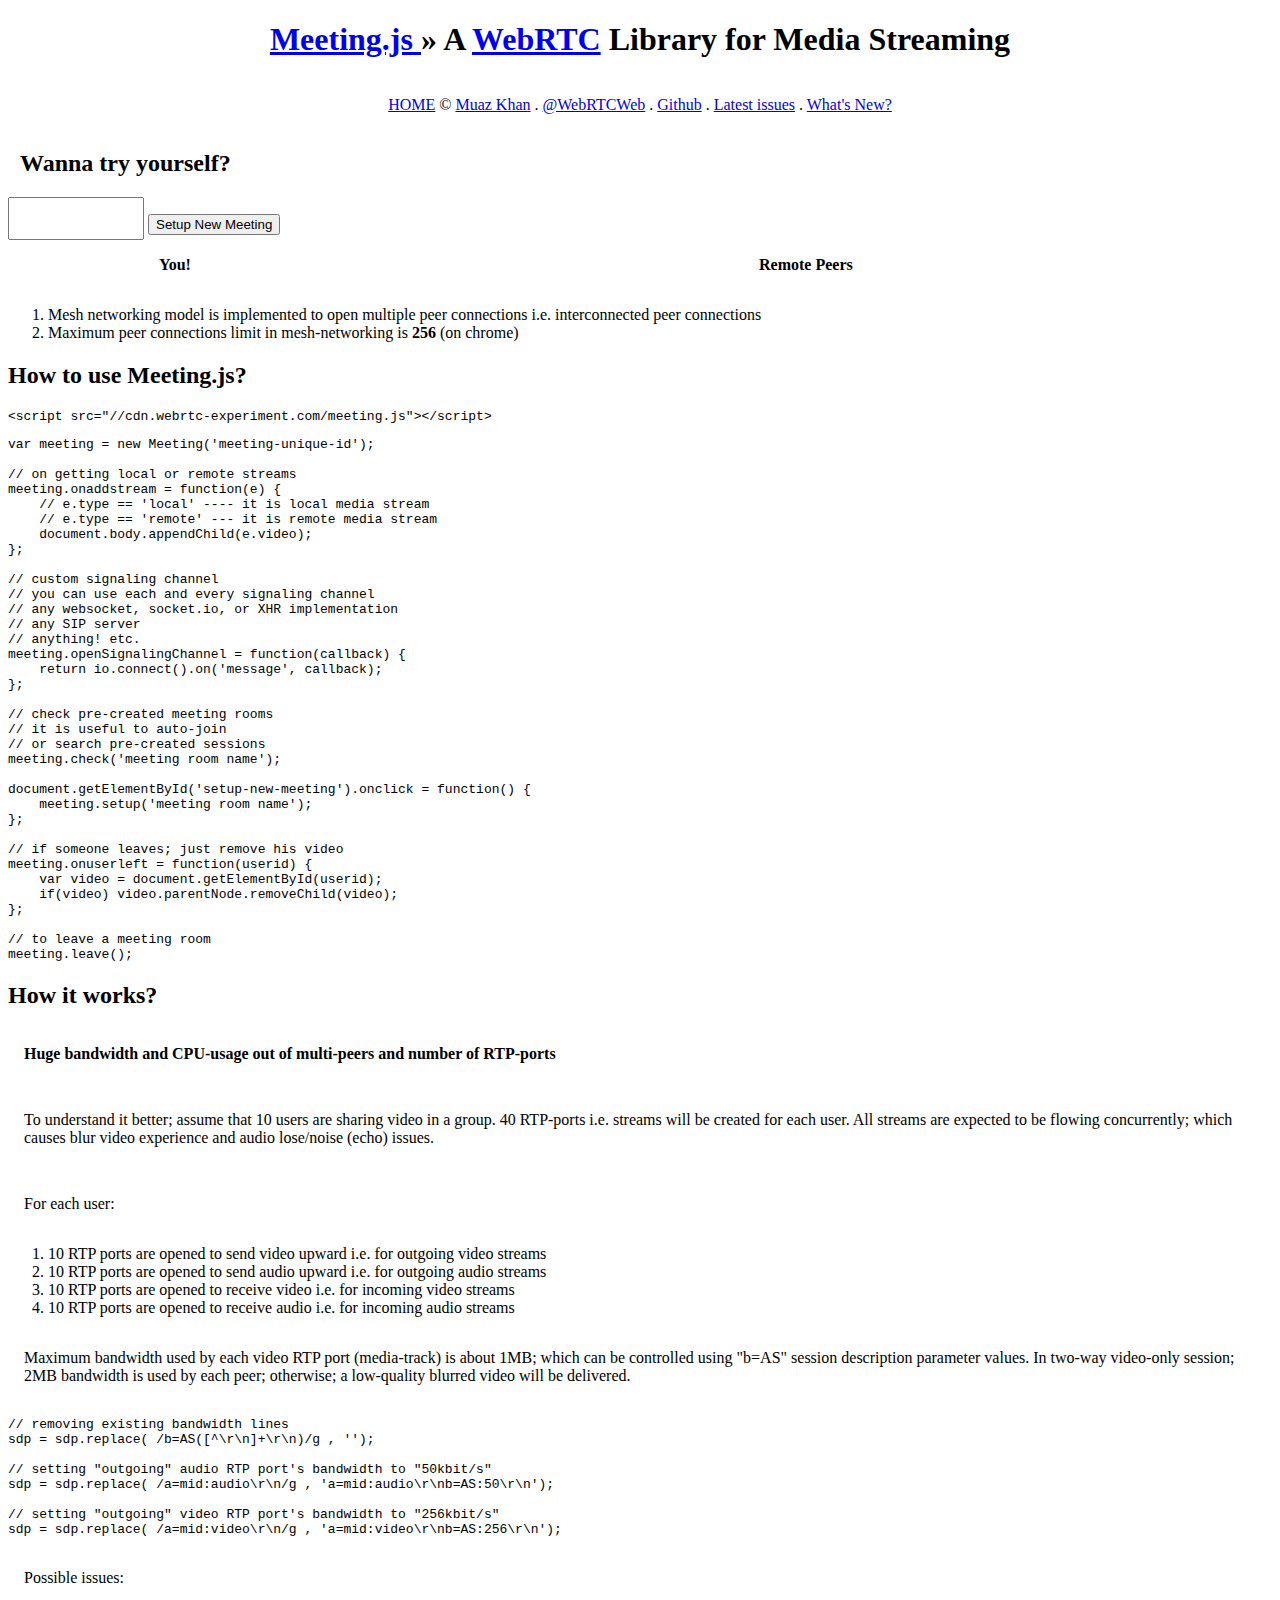
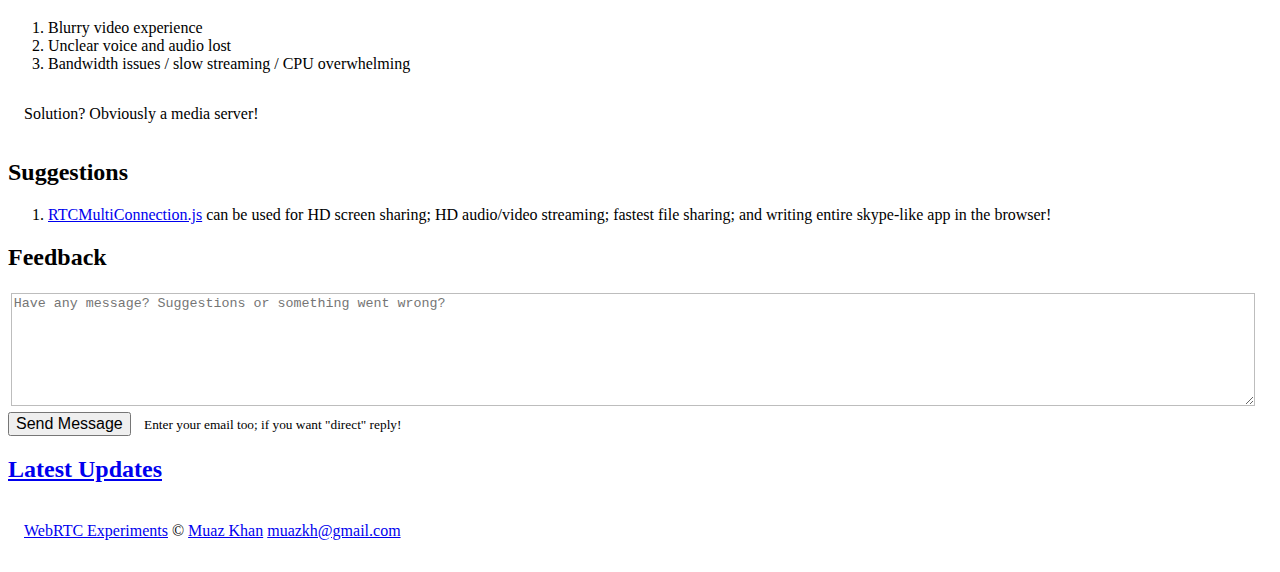
<file: ehealth/target/ehealth/meeting/index.html>
﻿<!--
> Muaz Khan     - https://github.com/muaz-khan 
> MIT License   - https://www.webrtc-experiment.com/licence/
> Documentation - https://github.com/muaz-khan/WebRTC-Experiment/tree/master/meeting
-->
<!DOCTYPE html>
<html lang="en">
    <head>
        <title>Meeting.js » A WebRTC Library for Media Streaming ® Muaz Khan</title>
        <meta http-equiv="Content-Type" content="text/html; charset=UTF-8">
        <meta charset="utf-8">
        <meta name="viewport" content="width=device-width, initial-scale=1.0, user-scalable=no">
        <link rel="author" type="text/html" href="https://plus.google.com/+MuazKhan">
        <meta name="author" content="Muaz Khan">
        <meta http-equiv="X-UA-Compatible" content="IE=edge,chrome=1">
        <link rel="stylesheet" href="//cdn.webrtc-experiment.com/style.css">
        <style>
            audio,video {
				width: 100%;
				vertical-align:top;
			}
			input {
				font-size: 2em;
				width: 4em;
			}
			
			p { padding: 1em; }
        </style>
        <script>
            document.createElement('article');
            document.createElement('footer');
        </script>
		
        <!-- Meeting.js library -->
        <script src="//cdn.webrtc-experiment.com/meeting.js"> </script>
    </head>

    <body>
        <article>
            <header style="text-align: center;">
                <h1>
                    <a href="https://github.com/muaz-khan/WebRTC-Experiment/tree/master/meeting" target="_blank">Meeting.js </a>
                    » A <a href="https://www.webrtc-experiment.com/">WebRTC</a> Library for Media Streaming
                </h1>            
                <p>
                    <a href="https://www.webrtc-experiment.com/">HOME</a>
                    <span> &copy; </span>
                    <a href="http://www.MuazKhan.com/" target="_blank">Muaz Khan</a>
                    
                    .
                    <a href="http://twitter.com/WebRTCWeb" target="_blank" title="Twitter profile for WebRTC Experiments">@WebRTCWeb</a>
                    
                    .
                    <a href="https://github.com/muaz-khan?tab=repositories" target="_blank" title="Github Profile">Github</a>
                    
                    .
                    <a href="https://github.com/muaz-khan/WebRTC-Experiment/issues?state=open" target="_blank">Latest issues</a>
                    
                    .
                    <a href="https://github.com/muaz-khan/WebRTC-Experiment/commits/master" target="_blank">What's New?</a>
                </p>
            </header>

            <div class="github-stargazers"></div>
		
            <!-- just copy this <section> and next script -->
            <section class="experiment">
                <section>
                    <h2 style="border: 0; padding-left: .5em;">Wanna try yourself?</h2>
					<input type="text" id="meeting-name">
                    <button id="setup-meeting">Setup New Meeting</button>
                </section>

                <table style="width: 100%;" id="meetings-list"></table>
                <table style="width: 100%;">
                    <tr>
                        <td>
                            <h2 style="display: block; font-size: 1em; text-align: center;">You!</h2>
							<div id="local-streams-container"></div>
                        </td>
                        <td style="background: white;">
                            <h2 style="display: block; font-size: 1em; text-align: center;">Remote Peers</h2>
							<div id="remote-streams-container"></div>
                        </td>
                    </tr>
                </table>
            </section>
		
            <script>
                var meeting = new Meeting();

                var meetingsList = document.getElementById('meetings-list');
                var meetingRooms = {};
                meeting.onmeeting = function (room) {
                    if (meetingRooms[room.roomid]) return;
                    meetingRooms[room.roomid] = room;

                    var tr = document.createElement('tr');
                    tr.innerHTML = '<td>' + room.roomid + '</td>' +
                        '<td><button class="join">Join</button></td>';

                    meetingsList.insertBefore(tr, meetingsList.firstChild);

                    // when someone clicks table-row; joining the relevant meeting room
                    tr.onclick = function () {
                        room = meetingRooms[room.roomid];

                        // manually joining a meeting room
                        if (room) meeting.meet(room);

                        meetingsList.style.display = 'none';
                    };
                };

                var remoteMediaStreams = document.getElementById('remote-streams-container');
                var localMediaStream = document.getElementById('local-streams-container');

                // on getting media stream
                meeting.onaddstream = function (e) {
                    if (e.type == 'local') localMediaStream.appendChild(e.video);
                    if (e.type == 'remote') remoteMediaStreams.insertBefore(e.video, remoteMediaStreams.firstChild);
                };
				
				meeting.openSignalingChannel = function(onmessage) {
					var channel = location.href.replace(/\/|:|#|%|\.|\[|\]/g, '');
					var websocket = new WebSocket('wss://wsnodejs.nodejitsu.com:443');
					websocket.onopen = function () {
						websocket.push(JSON.stringify({
							open: true,
							channel: channel
						}));
					};
					websocket.push = websocket.send;
					websocket.send = function (data) {
						if(websocket.readyState != 1) {
							return setTimeout(function() {
								websocket.send(data);
							}, 300);
						}
						
						websocket.push(JSON.stringify({
							data: data,
							channel: channel
						}));
					};
					websocket.onmessage = function(e) {
						onmessage(JSON.parse(e.data));
					};
					return websocket;
				};

                // using firebase for signaling
                // meeting.firebase = 'muazkh';

                // if someone leaves; just remove his video
                meeting.onuserleft = function (userid) {
                    var video = document.getElementById(userid);
                    if (video) video.parentNode.removeChild(video);
                };

                // check pre-created meeting rooms
                meeting.check();

                document.getElementById('setup-meeting').onclick = function () {
                    // setup new meeting room
                    var meetingRoomName = document.getElementById('meeting-name').value || 'Simple Meeting';
                    meeting.setup(meetingRoomName);
                    
                    this.disabled = true;
                    this.parentNode.innerHTML = '<h2><a href="' + location.href + '" target="_blank">Share this link</a></h2>';
                };
            </script>
			
			<section class="experiment">
                <ol>
                    <li>Mesh networking model is implemented to open multiple peer connections i.e. interconnected peer connections</li>
                    <li>Maximum peer connections limit in mesh-networking is <strong>256</strong> (on chrome)</li>
                </ol>
            </section>
			
            <section class="experiment">
                <h2 class="header">How to use Meeting.js?</h2>
                <pre>
&lt;script src="//cdn.webrtc-experiment.com/meeting.js"&gt;&lt;/script&gt;
</pre>
                <pre>
var meeting = new Meeting('meeting-unique-id');

// on getting local or remote streams
meeting.onaddstream = function(e) {
    // e.type == 'local' ---- it is local media stream
    // e.type == 'remote' --- it is remote media stream
    document.body.appendChild(e.video);
};

// custom signaling channel
// you can use each and every signaling channel
// any websocket, socket.io, or XHR implementation
// any SIP server
// anything! etc.
meeting.openSignalingChannel = function(callback) {
    return io.connect().on('message', callback);
};

// check pre-created meeting rooms
// it is useful to auto-join
// or search pre-created sessions
meeting.check('meeting room name');

document.getElementById('setup-new-meeting').onclick = function() {
    meeting.setup('meeting room name');
};

// if someone leaves; just remove his video
meeting.onuserleft = function(userid) {
    var video = document.getElementById(userid);
    if(video) video.parentNode.removeChild(video);
};

// to leave a meeting room
meeting.leave();
</pre>
            </section>
			
            <section class="experiment">
                <h2 class="header">How it works?</h2>
                <p><strong>
                    Huge bandwidth and CPU-usage out of multi-peers and number of RTP-ports
                </strong>
				</p>
                <p>
                    To understand it better; assume that 10 users are sharing video in a group.
                    40 RTP-ports i.e. streams will be created for each user. All streams are expected
                    to be flowing concurrently; which causes blur video experience and audio lose/noise (echo)
                    issues.</p>
                <p>
                    For each user:</p>
                <ol>
                    <li>10 RTP ports are opened to send video upward i.e. for outgoing video streams</li>
                    <li>10 RTP ports are opened to send audio upward i.e. for outgoing audio streams</li>
                    <li>10 RTP ports are opened to receive video i.e. for incoming video streams</li>
                    <li>10 RTP ports are opened to receive audio i.e. for incoming audio streams</li>
                </ol>
				<p>
					Maximum bandwidth used by each video RTP port (media-track) is about 1MB; which can be controlled using "b=AS" session description parameter values. In two-way video-only session; 2MB bandwidth is used by each peer; otherwise; a low-quality blurred video will be delivered.
				</p>
				<pre>
// removing existing bandwidth lines
sdp = sdp.replace( /b=AS([^\r\n]+\r\n)/g , '');

// setting "outgoing" audio RTP port's bandwidth to "50kbit/s"
sdp = sdp.replace( /a=mid:audio\r\n/g , 'a=mid:audio\r\nb=AS:50\r\n');

// setting "outgoing" video RTP port's bandwidth to "256kbit/s"
sdp = sdp.replace( /a=mid:video\r\n/g , 'a=mid:video\r\nb=AS:256\r\n');
</pre>
                <p>
                    Possible issues:</p>
                <ol>
                    <li>Blurry video experience</li>
                    <li>Unclear voice and audio lost</li>
                    <li>Bandwidth issues / slow streaming / CPU overwhelming</li>
                </ol>
                <p>Solution? Obviously a media server!</p>
            </section>
            
            <section class="experiment">
                <h2 class="header">Suggestions</h2>
                <ol>
                    <li>
                        <a href="http://www.RTCMultiConnection.org/" target="_blank">RTCMultiConnection.js</a> can be used for HD screen sharing; HD audio/video streaming; fastest file sharing; and writing entire skype-like app in the browser!
                    </li>
                </ol>
            </section>
		
            <section class="experiment">
                <h2 class="header" id="feedback">Feedback</h2>
                <div>
                    <textarea id="message" style="border: 1px solid rgb(189, 189, 189); height: 8em; margin: .2em; outline: none; resize: vertical; width: 98%;" placeholder="Have any message? Suggestions or something went wrong?"></textarea>
                </div>
                <button id="send-message" style="font-size: 1em;">Send Message</button><small style="margin-left: 1em;">Enter your email too; if you want "direct" reply!</small>
            </section>
            
            <section class="experiment own-widgets latest-commits">
                <h2 class="header" id="updates" style="color: red; padding-bottom: .1em;"><a href="https://github.com/muaz-khan/WebRTC-Experiment/commits/master" target="_blank">Latest Updates</a></h2>
                <div id="github-commits"></div>
            </section>
            
        </article>
        
        <a href="https://github.com/muaz-khan/WebRTC-Experiment/tree/master/meeting" class="fork-right"></a>
        
        <footer>
            <p>
                <a href="https://www.webrtc-experiment.com/">WebRTC Experiments</a>
                © <a href="https://plus.google.com/+MuazKhan" rel="author" target="_blank">Muaz Khan</a>
                <a href="mailto:muazkh@gmail.com" target="_blank">muazkh@gmail.com</a>
            </p>
        </footer>
	
        <!-- commits.js is useless for you! -->
        <script src="//cdn.webrtc-experiment.com/commits.js" async> </script>
    </body>
</html>
</file>
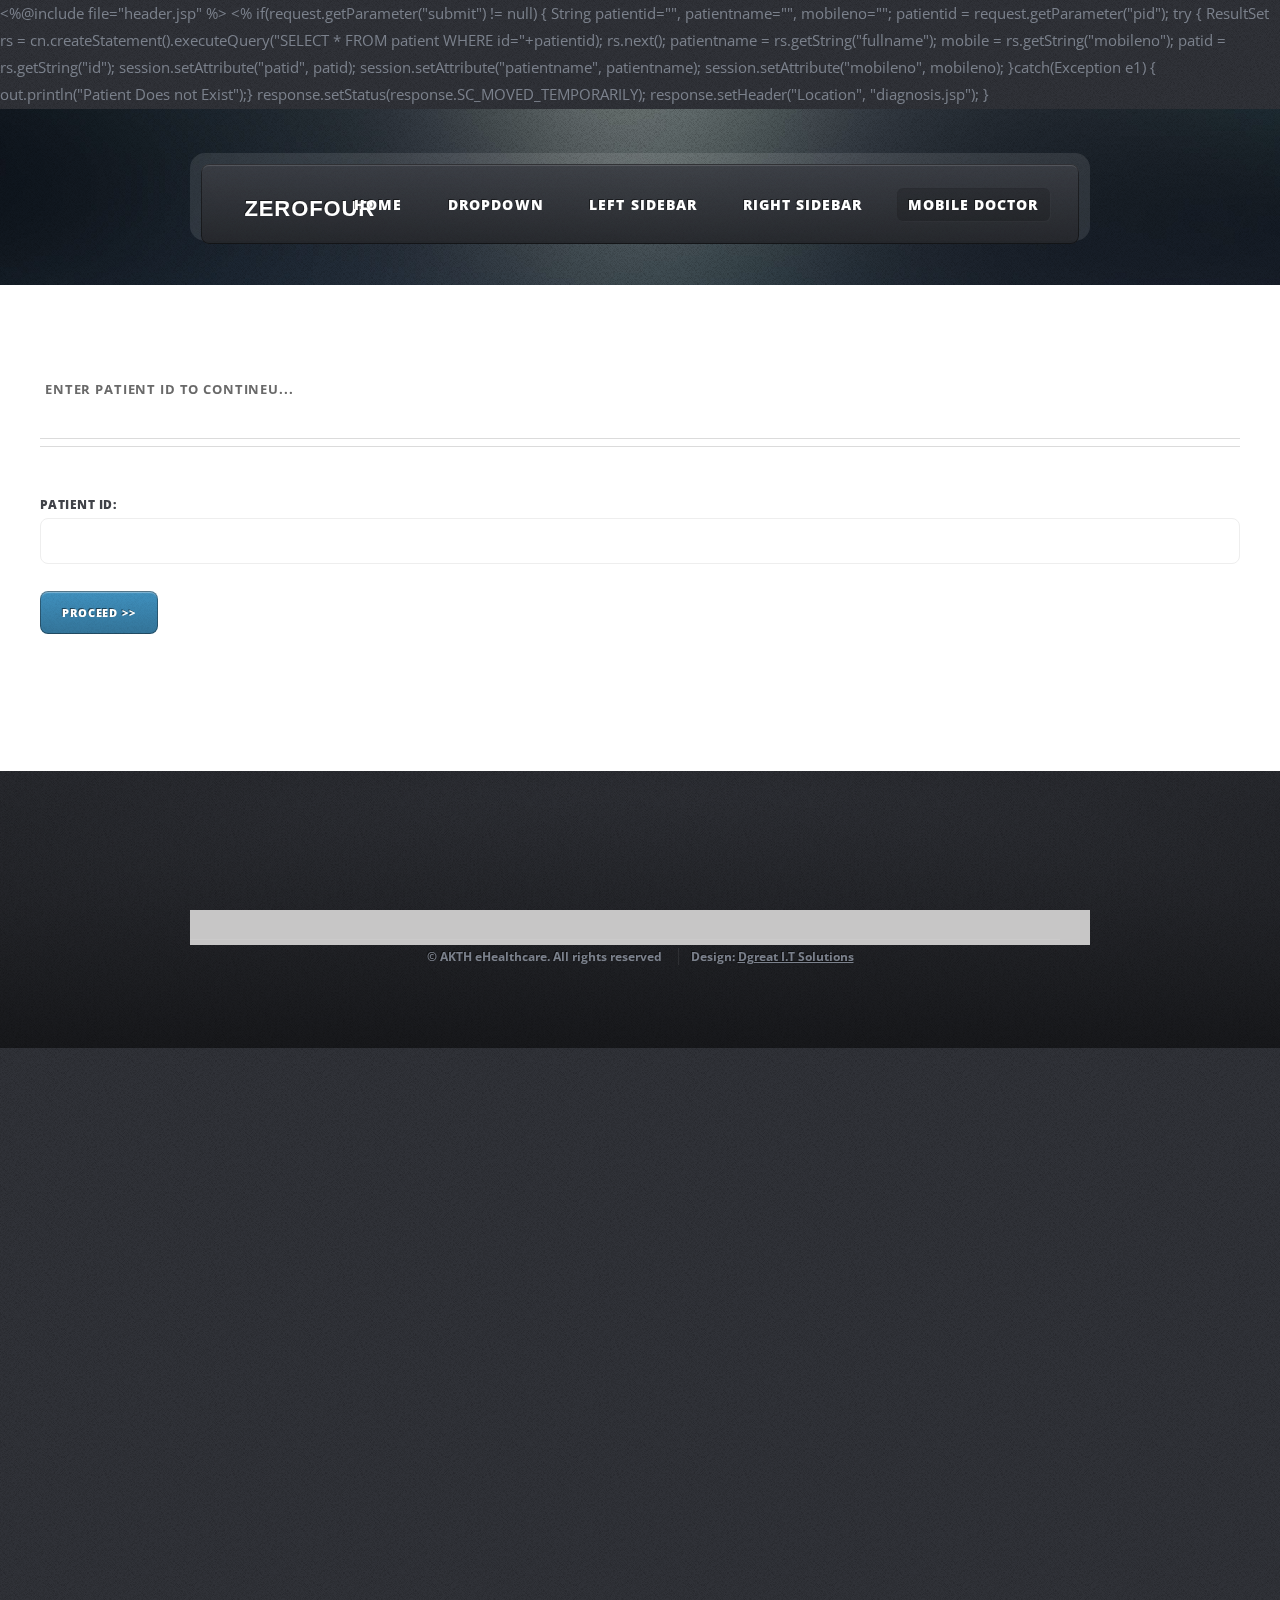
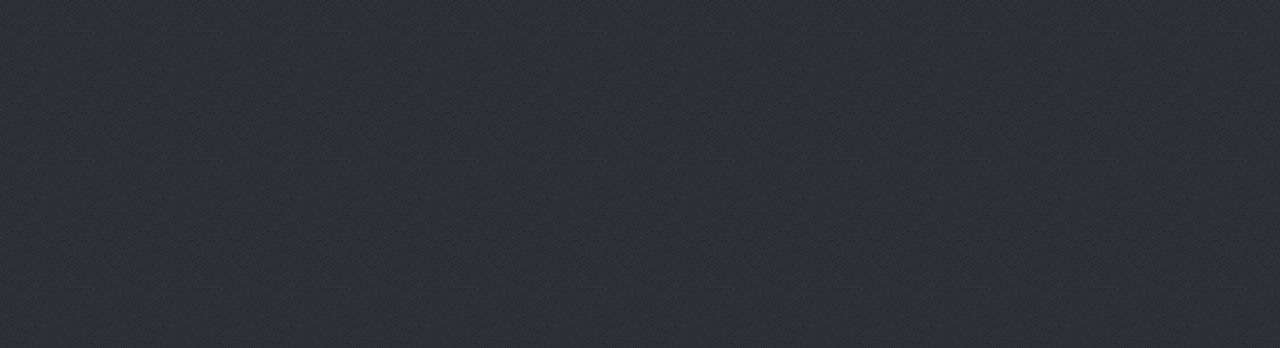
<file: ehealth/target/ehealth/docmain.html>
<%@include file="header.jsp" %>
<%
if(request.getParameter("submit") != null) {
	String patientid="", patientname="", mobileno="";
    
	patientid = request.getParameter("pid");
	
try {
	ResultSet rs = cn.createStatement().executeQuery("SELECT * FROM patient WHERE id="+patientid); rs.next();
	
	patientname = rs.getString("fullname");
	mobile = rs.getString("mobileno");
	patid = rs.getString("id");
    
	session.setAttribute("patid", patid);
	session.setAttribute("patientname", patientname);
	session.setAttribute("mobileno", mobileno);
	}catch(Exception e1) { out.println("Patient Does not Exist");} 
    
    response.setStatus(response.SC_MOVED_TEMPORARILY);
	response.setHeader("Location", "diagnosis.jsp");
}

<!DOCTYPE HTML>
<!--
	ZeroFour by HTML5 UP
	html5up.net | @n33co
	Free for personal and commercial use under the CCA 3.0 license (html5up.net/license)
-->
<html>
	<head>
		<title>No Sidebar - ZeroFour by HTML5 UP</title>
		<meta http-equiv="content-type" content="text/html; charset=utf-8" />
		<meta name="description" content="" />
		<meta name="keywords" content="" />
		<!--[if lte IE 8]><script src="css/ie/html5shiv.js"></script><![endif]-->
		<script src="js/jquery.min.js"></script>
		<script src="js/jquery.dropotron.min.js"></script>
		<script src="js/skel.min.js"></script>
		<script src="js/skel-layers.min.js"></script>
		<script src="js/init.js"></script>
		<noscript>
			<link rel="stylesheet" href="css/skel.css" />
			<link rel="stylesheet" href="css/style.css" />
			<link rel="stylesheet" href="css/style-desktop.css" />
		</noscript>
		<!--[if lte IE 8]><link rel="stylesheet" href="css/ie/v8.css" /><![endif]-->
		<!--[if lte IE 9]><link rel="stylesheet" href="css/ie/v9.css" /><![endif]-->
	</head>
	<body class="no-sidebar">

		<!-- Header Wrapper -->
			<div id="header-wrapper">
				<div class="container">
					<div class="row">
						<div class="12u">
						
							<!-- Header -->
								<header id="header">
									<div class="inner">
									
										<!-- Logo -->
											<h1><a href="index.html" id="logo">ZeroFour</a></h1>
										
										<!-- Nav -->
											<nav id="nav">
												<ul>
													<li><a href="index.html">Home</a></li>
													<li>
														<span>Dropdown</span>
														<ul>
															<li><a href="#">Lorem ipsum dolor</a></li>
															<li><a href="#">Magna phasellus</a></li>
															<li>
																<span>Phasellus consequat</span>
																<ul>
																	<li><a href="#">Lorem ipsum dolor</a></li>
																	<li><a href="#">Phasellus consequat</a></li>
																	<li><a href="#">Magna phasellus</a></li>
																	<li><a href="#">Etiam dolore nisl</a></li>
																</ul>
															</li>
															<li><a href="#">Veroeros feugiat</a></li>
														</ul>
													</li>
													<li><a href="left-sidebar.html">Left Sidebar</a></li>
													<li><a href="right-sidebar.html">Right Sidebar</a></li>
													<li class="current_page_item"><a href="no-sidebar.html">Mobile doctor</a></li>
												</ul>
											</nav>
									
									</div>
								</header>

						</div>
					</div>
				</div>
			</div>
		
		<!-- Main Wrapper -->
			<div id="main-wrapper">
				<div class="wrapper style2">
					<div class="inner">
						<div class="container">
							<div class="row">
								<div class="12u skel-cell-important">
									<div id="content">

										<!-- Content -->
									
									  <article>
										<header class="major">
												  <p>ENTER PATIENT id to contineu...</p>
										</header>
										<form name="form2" method="post" action="">
										  <label>Patient ID:
										    <input type="text" name="pid" id="pid">
										    <br>
										    <input type="submit" name="contineu" id="contineu" value="Proceed &gt;&gt;">
										  </label>
										</form>
										<h2>&nbsp;</h2>
									  </article>
								
									</div>
								</div>
							</div>
						</div>
					</div>
				</div>
			</div>

		<!-- Footer Wrapper -->
			<!-- Footer Wrapper -->
		<div id="footer-wrapper">
          <footer id="footer" class="container">
            <div class="row">
              <div class="12u">
                <div id="copyright">
                  <ul class="menu">
                    <li>&copy; AKTH eHealthcare. All rights reserved</li>
                    <li>Design: <a href="http://html5up.net">Dgreat I.T Solutions </a></li>
                  </ul>
                </div>
              </div>
            </div>
          </footer>
        </div>
	</body>
</html>
</file>
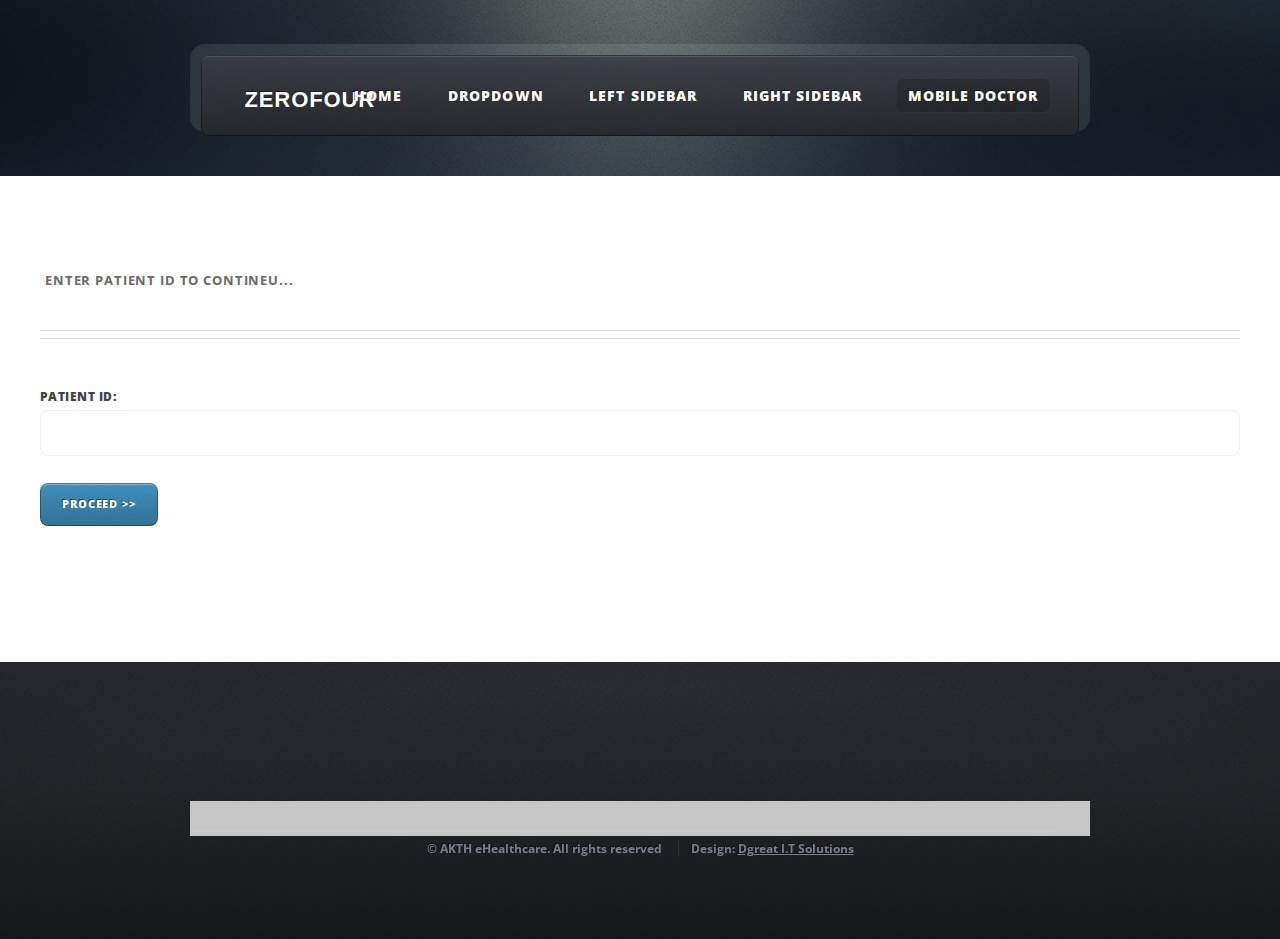
<file: ehealth/target/ehealth/no-sidebar.html>
<!DOCTYPE HTML>
<!--
	ZeroFour by HTML5 UP
	html5up.net | @n33co
	Free for personal and commercial use under the CCA 3.0 license (html5up.net/license)
-->
<html>
	<head>
		<title>No Sidebar - ZeroFour by HTML5 UP</title>
		<meta http-equiv="content-type" content="text/html; charset=utf-8" />
		<meta name="description" content="" />
		<meta name="keywords" content="" />
		<!--[if lte IE 8]><script src="css/ie/html5shiv.js"></script><![endif]-->
		<script src="js/jquery.min.js"></script>
		<script src="js/jquery.dropotron.min.js"></script>
		<script src="js/skel.min.js"></script>
		<script src="js/skel-layers.min.js"></script>
		<script src="js/init.js"></script>
		<noscript>
			<link rel="stylesheet" href="css/skel.css" />
			<link rel="stylesheet" href="css/style.css" />
			<link rel="stylesheet" href="css/style-desktop.css" />
		</noscript>
		<!--[if lte IE 8]><link rel="stylesheet" href="css/ie/v8.css" /><![endif]-->
		<!--[if lte IE 9]><link rel="stylesheet" href="css/ie/v9.css" /><![endif]-->
	</head>
	<body class="no-sidebar">

		<!-- Header Wrapper -->
			<div id="header-wrapper">
				<div class="container">
					<div class="row">
						<div class="12u">
						
							<!-- Header -->
								<header id="header">
									<div class="inner">
									
										<!-- Logo -->
											<h1><a href="index.html" id="logo">ZeroFour</a></h1>
										
										<!-- Nav -->
											<nav id="nav">
												<ul>
													<li><a href="index.html">Home</a></li>
													<li>
														<span>Dropdown</span>
														<ul>
															<li><a href="#">Lorem ipsum dolor</a></li>
															<li><a href="#">Magna phasellus</a></li>
															<li>
																<span>Phasellus consequat</span>
																<ul>
																	<li><a href="#">Lorem ipsum dolor</a></li>
																	<li><a href="#">Phasellus consequat</a></li>
																	<li><a href="#">Magna phasellus</a></li>
																	<li><a href="#">Etiam dolore nisl</a></li>
																</ul>
															</li>
															<li><a href="#">Veroeros feugiat</a></li>
														</ul>
													</li>
													<li><a href="left-sidebar.html">Left Sidebar</a></li>
													<li><a href="right-sidebar.html">Right Sidebar</a></li>
													<li class="current_page_item"><a href="no-sidebar.html">Mobile doctor</a></li>
												</ul>
											</nav>
									
									</div>
								</header>

						</div>
					</div>
				</div>
			</div>
		
		<!-- Main Wrapper -->
			<div id="main-wrapper">
				<div class="wrapper style2">
					<div class="inner">
						<div class="container">
							<div class="row">
								<div class="12u skel-cell-important">
									<div id="content">

										<!-- Content -->
									
									  <article>
										<header class="major">
												  <p>ENTER PATIENT id to contineu...</p>
										</header>
										<form name="form2" method="post" action="">
										  <label>Patient ID:
										    <input type="text" name="pid" id="pid">
										    <br>
										    <input type="submit" name="contineu" id="contineu" value="Proceed &gt;&gt;">
										  </label>
										</form>
										<h2>&nbsp;</h2>
									  </article>
								
									</div>
								</div>
							</div>
						</div>
					</div>
				</div>
			</div>

		<!-- Footer Wrapper -->
			<!-- Footer Wrapper -->
		<div id="footer-wrapper">
          <footer id="footer" class="container">
            <div class="row">
              <div class="12u">
                <div id="copyright">
                  <ul class="menu">
                    <li>&copy; AKTH eHealthcare. All rights reserved</li>
                    <li>Design: <a href="http://html5up.net">Dgreat I.T Solutions </a></li>
                  </ul>
                </div>
              </div>
            </div>
          </footer>
        </div>
	</body>
</html>
</file>
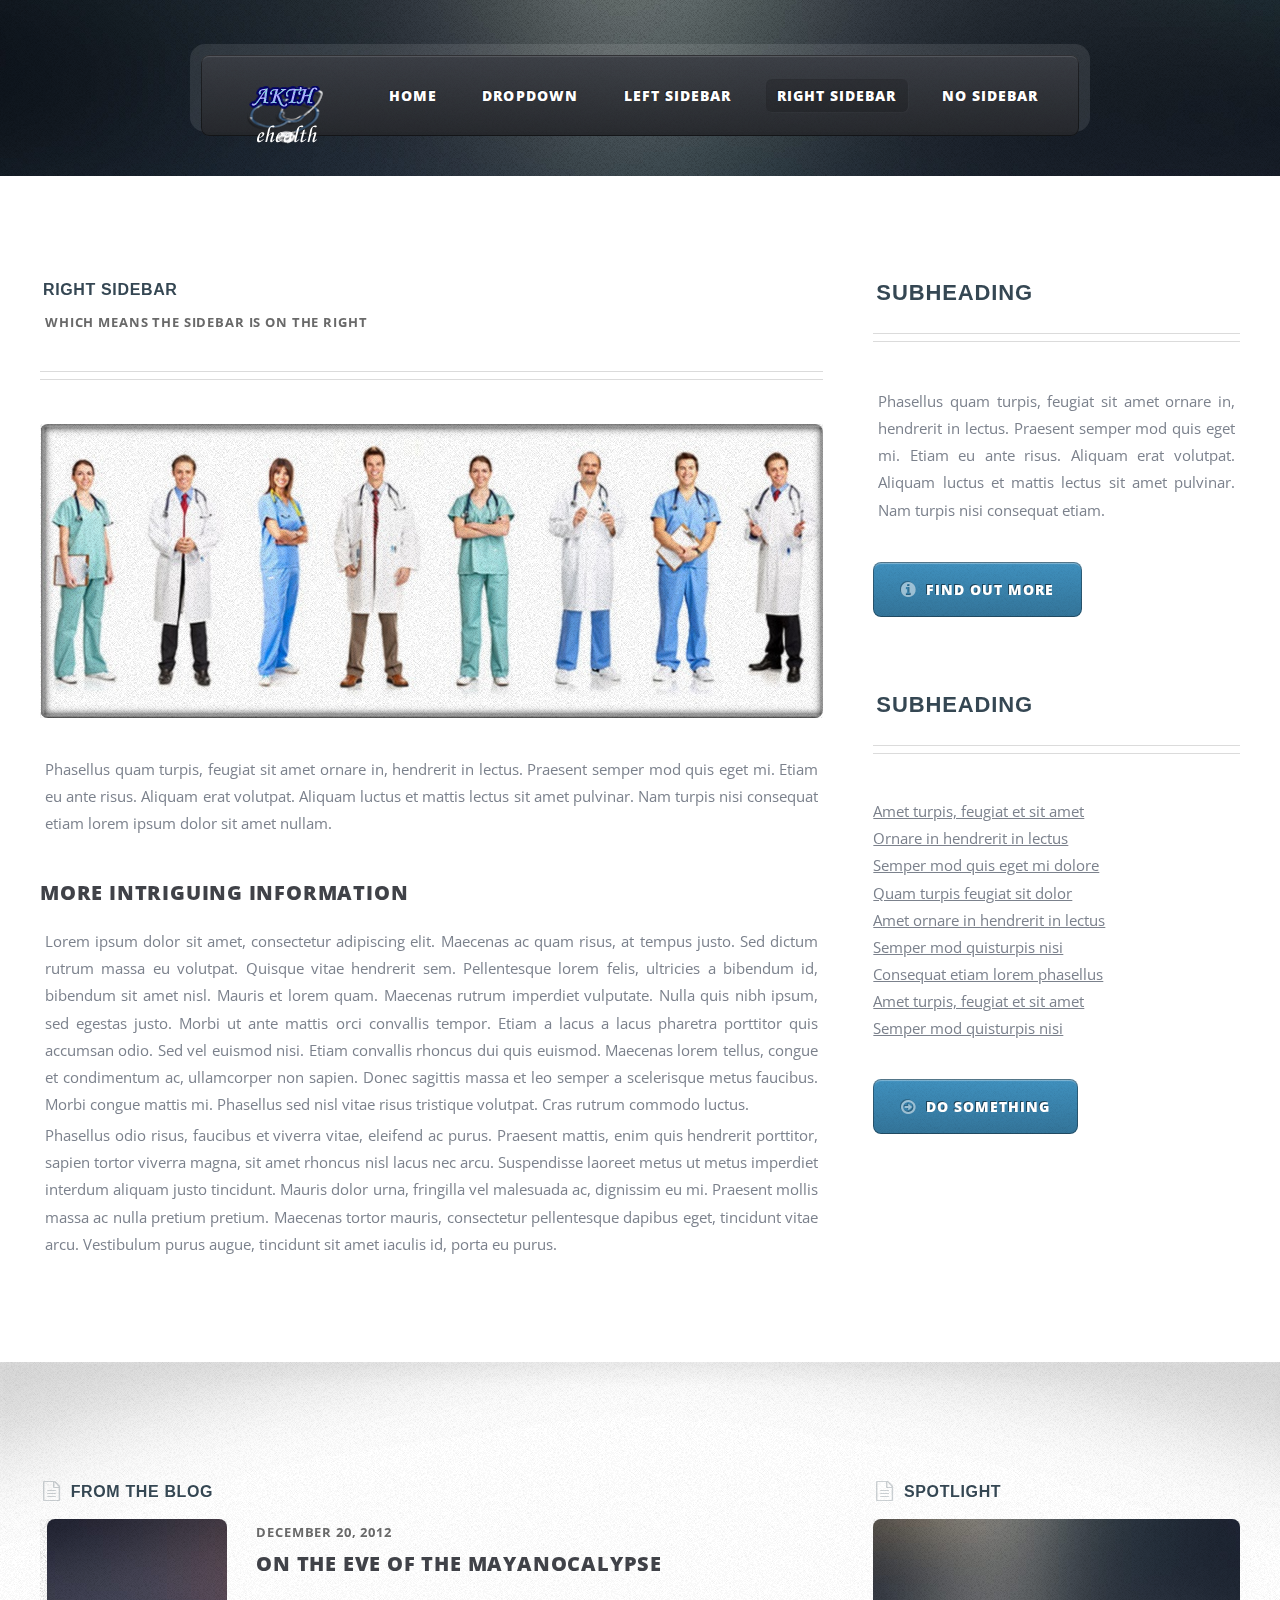
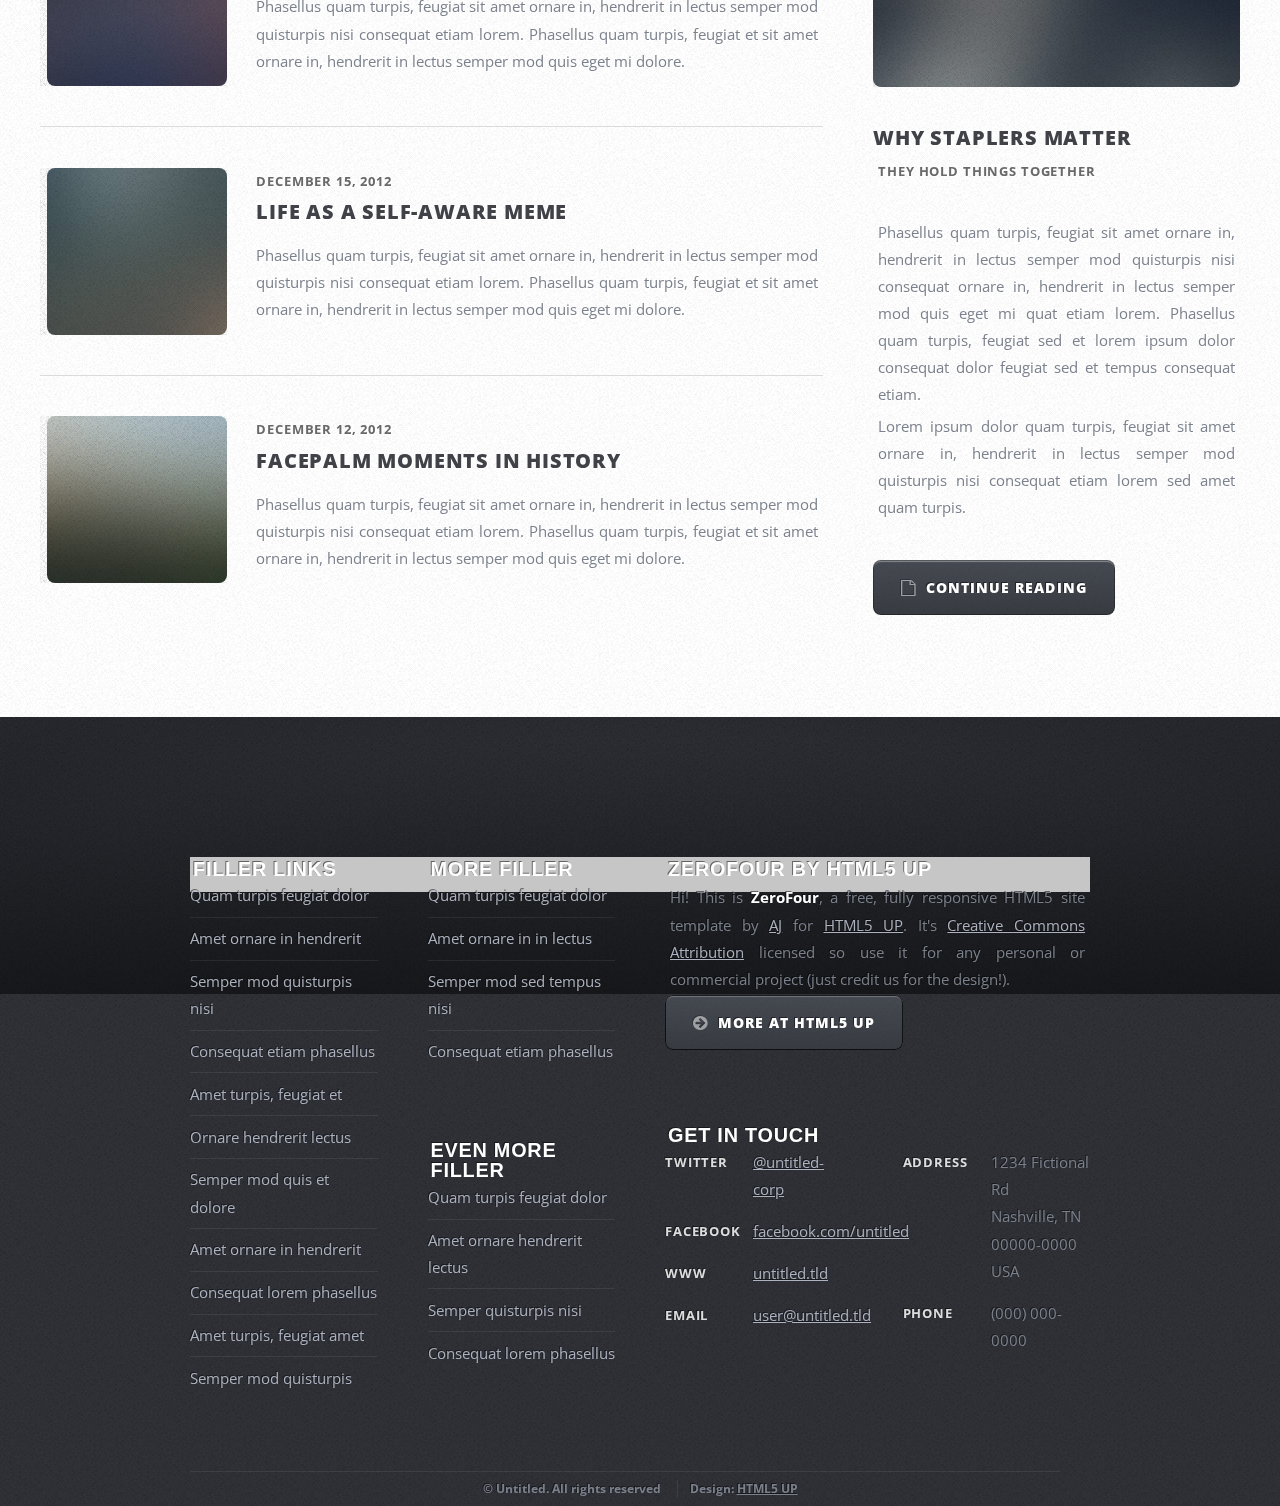
<file: ehealth/target/ehealth/right-sidebar.html>
<!DOCTYPE HTML>
<!--
	ZeroFour by HTML5 UP
	html5up.net | @n33co
	Free for personal and commercial use under the CCA 3.0 license (html5up.net/license)
-->
<html>
	<head>
		<title>Right Sidebar - ZeroFour by HTML5 UP</title>
		<meta http-equiv="content-type" content="text/html; charset=utf-8" />
		<meta name="description" content="" />
		<meta name="keywords" content="" />
		<!--[if lte IE 8]><script src="css/ie/html5shiv.js"></script><![endif]-->
		<script src="js/jquery.min.js"></script>
		<script src="js/jquery.dropotron.min.js"></script>
		<script src="js/skel.min.js"></script>
		<script src="js/skel-layers.min.js"></script>
		<script src="js/init.js"></script>
		<noscript>
			<link rel="stylesheet" href="css/skel.css" />
			<link rel="stylesheet" href="css/style.css" />
			<link rel="stylesheet" href="css/style-desktop.css" />
		</noscript>
		<!--[if lte IE 8]><link rel="stylesheet" href="css/ie/v8.css" /><![endif]-->
		<!--[if lte IE 9]><link rel="stylesheet" href="css/ie/v9.css" /><![endif]-->
	</head>
	<body class="right-sidebar">

		<!-- Header Wrapper -->
			<div id="header-wrapper">
				<div class="container">
					<div class="row">
						<div class="12u">
						
							<!-- Header -->
								<header id="header">
									<div class="inner">
									
										<!-- Logo -->
											<h1><a href="index.html" id="logo"><a href="index.html" id="logo"><img src="images/logo.png" alt="" width="80" height="60" border="0" title="" /></a></h1>
										
										<!-- Nav -->
											<nav id="nav">
												<ul>
													<li><a href="index.html">Home</a></li>
													<li>
														<span>Dropdown</span>
														<ul>
															<li><a href="#">Lorem ipsum dolor</a></li>
															<li><a href="#">Magna phasellus</a></li>
															<li>
																<span>Phasellus consequat</span>
																<ul>
																	<li><a href="#">Lorem ipsum dolor</a></li>
																	<li><a href="#">Phasellus consequat</a></li>
																	<li><a href="#">Magna phasellus</a></li>
																	<li><a href="#">Etiam dolore nisl</a></li>
																</ul>
															</li>
															<li><a href="#">Veroeros feugiat</a></li>
														</ul>
													</li>
													<li><a href="contact.html">Left Sidebar</a></li>
													<li class="current_page_item"><a href="right-sidebar.html">Right Sidebar</a></li>
													<li><a href="no-sidebar.html">No Sidebar</a></li>
												</ul>
											</nav>
									
									</div>
								</header>

						</div>
					</div>
				</div>
			</div>
		
		<!-- Main Wrapper -->
			<div id="main-wrapper">
				<div class="wrapper style2">
					<div class="inner">
						<div class="container">
							<div class="row">
								<div class="8u">
									<div id="content">

										<!-- Content -->
									
											<article>
												<header class="major">
													<h2>Right Sidebar</h2>
													<p>Which means the sidebar is on the right</p>
												</header>
												
												<span class="image featured"><img src="images/pic08.jpg" alt="" /></span>
												
												<p>Phasellus quam turpis, feugiat sit amet ornare in, hendrerit in lectus. 
												Praesent semper mod quis eget mi. Etiam eu ante risus. Aliquam erat volutpat. 
												Aliquam luctus et mattis lectus sit amet pulvinar. Nam turpis nisi 
												consequat etiam lorem ipsum dolor sit amet nullam.</p>
												
												<h3>More intriguing information</h3>
												<p>Lorem ipsum dolor sit amet, consectetur adipiscing elit. Maecenas ac quam risus, at tempus 
												justo. Sed dictum rutrum massa eu volutpat. Quisque vitae hendrerit sem. Pellentesque lorem felis, 
												ultricies a bibendum id, bibendum sit amet nisl. Mauris et lorem quam. Maecenas rutrum imperdiet 
												vulputate. Nulla quis nibh ipsum, sed egestas justo. Morbi ut ante mattis orci convallis tempor. 
												Etiam a lacus a lacus pharetra porttitor quis accumsan odio. Sed vel euismod nisi. Etiam convallis 
												rhoncus dui quis euismod. Maecenas lorem tellus, congue et condimentum ac, ullamcorper non sapien. 
												Donec sagittis massa et leo semper a scelerisque metus faucibus. Morbi congue mattis mi. 
												Phasellus sed nisl vitae risus tristique volutpat. Cras rutrum commodo luctus.</p>

												<p>Phasellus odio risus, faucibus et viverra vitae, eleifend ac purus. Praesent mattis, enim 
												quis hendrerit porttitor, sapien tortor viverra magna, sit amet rhoncus nisl lacus nec arcu. 
												Suspendisse laoreet metus ut metus imperdiet interdum aliquam justo tincidunt. Mauris dolor urna, 
												fringilla vel malesuada ac, dignissim eu mi. Praesent mollis massa ac nulla pretium pretium. 
												Maecenas tortor mauris, consectetur pellentesque dapibus eget, tincidunt vitae arcu. 
												Vestibulum purus augue, tincidunt sit amet iaculis id, porta eu purus.</p>
											</article>
								
									</div>
								</div>
								<div class="4u">
									<div id="sidebar">

										<!-- Sidebar -->
									
											<section>
												<header class="major">
													<h2>Subheading</h2>
												</header>
												<p>Phasellus quam turpis, feugiat sit amet ornare in, hendrerit in lectus. 
												Praesent semper mod quis eget mi. Etiam eu ante risus. Aliquam erat volutpat. 
												Aliquam luctus et mattis lectus sit amet pulvinar. Nam turpis nisi 
												consequat etiam.</p>
												<footer>
													<a href="#" class="button icon fa-info-circle">Find out more</a>
												</footer>
											</section>

											<section>
												<header class="major">
													<h2>Subheading</h2>
												</header>
												<ul class="style2">
													<li><a href="#">Amet turpis, feugiat et sit amet</a></li>
													<li><a href="#">Ornare in hendrerit in lectus</a></li>
													<li><a href="#">Semper mod quis eget mi dolore</a></li>
													<li><a href="#">Quam turpis feugiat sit dolor</a></li>
													<li><a href="#">Amet ornare in hendrerit in lectus</a></li>
													<li><a href="#">Semper mod quisturpis nisi</a></li>
													<li><a href="#">Consequat etiam lorem phasellus</a></li>
													<li><a href="#">Amet turpis, feugiat et sit amet</a></li>
													<li><a href="#">Semper mod quisturpis nisi</a></li>
												</ul>
												<footer>
													<a href="#" class="button icon fa-arrow-circle-o-right">Do Something</a>
												</footer>
											</section>
								
									</div>
								</div>
							</div>
						</div>
					</div>
				</div>
				<div class="wrapper style3">
					<div class="inner">
						<div class="container">
							<div class="row">
								<div class="8u">

									<!-- Article list -->
										<section class="box article-list">
											<h2 class="icon fa-file-text-o">From the blog</h2>
											
											<!-- Excerpt -->
												<article class="box excerpt">
													<a href="#" class="image left"><img src="images/pic04.jpg" alt="" /></a>
													<div>
														<header>
															<span class="date">December 20, 2012</span>
															<h3><a href="#">On the eve of the Mayanocalypse</a></h3>
														</header>
														<p>Phasellus quam turpis, feugiat sit amet ornare in, hendrerit in lectus 
														semper mod quisturpis nisi consequat etiam lorem. Phasellus quam turpis, 
														feugiat et sit amet ornare in, hendrerit in lectus semper mod quis eget mi dolore.</p>
													</div>
												</article>

											<!-- Excerpt -->
												<article class="box excerpt">
													<a href="#" class="image left"><img src="images/pic05.jpg" alt="" /></a>
													<div>
														<header>
															<span class="date">December 15, 2012</span>
															<h3><a href="#">Life as a self-aware meme</a></h3>
														</header>
														<p>Phasellus quam turpis, feugiat sit amet ornare in, hendrerit in lectus 
														semper mod quisturpis nisi consequat etiam lorem. Phasellus quam turpis, 
														feugiat et sit amet ornare in, hendrerit in lectus semper mod quis eget mi dolore.</p>
													</div>
												</article>

											<!-- Excerpt -->
												<article class="box excerpt">
													<a href="#" class="image left"><img src="images/pic06.jpg" alt="" /></a>
													<div>
														<header>
															<span class="date">December 12, 2012</span>
															<h3><a href="#">Facepalm moments in history</a></h3>
														</header>
														<p>Phasellus quam turpis, feugiat sit amet ornare in, hendrerit in lectus 
														semper mod quisturpis nisi consequat etiam lorem. Phasellus quam turpis, 
														feugiat et sit amet ornare in, hendrerit in lectus semper mod quis eget mi dolore.</p>
													</div>
												</article>

										</section>
								</div>
								<div class="4u">
								
									<!-- Spotlight -->
										<section class="box spotlight">
											<h2 class="icon fa-file-text-o">Spotlight</h2>
											<article>
												<a href="#" class="image featured"><img src="images/pic07.jpg" alt=""></a>
												<header>
													<h3><a href="#">Why staplers matter</a></h3>
													<p>They hold things together</p>
												</header>
												<p>Phasellus quam turpis, feugiat sit amet ornare in, hendrerit in lectus semper mod 
												quisturpis nisi consequat ornare in, hendrerit in lectus semper mod quis eget mi quat etiam 
												lorem. Phasellus quam turpis, feugiat sed et lorem ipsum dolor consequat dolor feugiat sed
												et tempus consequat etiam.</p>
												<p>Lorem ipsum dolor quam turpis, feugiat sit amet ornare in, hendrerit in lectus semper 
												mod quisturpis nisi consequat etiam lorem sed amet quam turpis.</p>
												<footer>
													<a href="#" class="button alt icon fa-file-o">Continue Reading</a>
												</footer>
											</article>
										</section>
								
								</div>
							</div>
						</div>
					</div>
				</div>
			</div>

		<!-- Footer Wrapper -->
			<div id="footer-wrapper">
				<footer id="footer" class="container">
					<div class="row">
						<div class="3u">
						
							<!-- Links -->
								<section>
									<h2>Filler Links</h2>
									<ul class="divided">
										<li><a href="#">Quam turpis feugiat dolor</a></li>
										<li><a href="#">Amet ornare in hendrerit </a></li>
										<li><a href="#">Semper mod quisturpis nisi</a></li>
										<li><a href="#">Consequat etiam phasellus</a></li>
										<li><a href="#">Amet turpis, feugiat et</a></li>
										<li><a href="#">Ornare hendrerit lectus</a></li>
										<li><a href="#">Semper mod quis et dolore</a></li>
										<li><a href="#">Amet ornare in hendrerit</a></li>
										<li><a href="#">Consequat lorem phasellus</a></li>
										<li><a href="#">Amet turpis, feugiat amet</a></li>
										<li><a href="#">Semper mod quisturpis</a></li>
									</ul>
								</section>
						
						</div>
						<div class="3u">
						
							<!-- Links -->
								<section>
									<h2>More Filler</h2>
									<ul class="divided">
										<li><a href="#">Quam turpis feugiat dolor</a></li>
										<li><a href="#">Amet ornare in in lectus</a></li>
										<li><a href="#">Semper mod sed tempus nisi</a></li>
										<li><a href="#">Consequat etiam phasellus</a></li>
									</ul>
								</section>
						
							<!-- Links -->
								<section>
									<h2>Even More Filler</h2>
									<ul class="divided">
										<li><a href="#">Quam turpis feugiat dolor</a></li>
										<li><a href="#">Amet ornare hendrerit lectus</a></li>
										<li><a href="#">Semper quisturpis nisi</a></li>
										<li><a href="#">Consequat lorem phasellus</a></li>
									</ul>
								</section>
						
						</div>
						<div class="6u">
						
							<!-- About -->
								<section>
									<h2><strong>ZeroFour</strong> by HTML5 UP</h2>
									<p>Hi! This is <strong>ZeroFour</strong>, a free, fully responsive HTML5 site
									template by <a href="http://n33.co/">AJ</a> for <a href="http://html5up.net/">HTML5 UP</a>.
									It's <a href="http://html5up.net/license/">Creative Commons Attribution</a>
									licensed so use it for any personal or commercial project (just credit us
									for the design!).</p>
									<a href="http://html5up.net" class="button alt icon fa-arrow-circle-right">More at HTML5 UP</a>
								</section>
						
							<!-- Contact -->
								<section>
									<h2>Get in touch</h2>
									<div>
										<div class="row">
											<div class="6u">
												<dl class="contact">
													<dt>Twitter</dt>
													<dd><a href="#">@untitled-corp</a></dd>
													<dt>Facebook</dt>
													<dd><a href="#">facebook.com/untitled</a></dd>
													<dt>WWW</dt>
													<dd><a href="#">untitled.tld</a></dd>
													<dt>Email</dt>
													<dd><a href="#">user@untitled.tld</a></dd>
												</dl>
											</div>
											<div class="6u">
												<dl class="contact">
													<dt>Address</dt>
													<dd>
														1234 Fictional Rd<br />
														Nashville, TN 00000-0000<br />
														USA
													</dd>
													<dt>Phone</dt>
													<dd>(000) 000-0000</dd>
												</dl>
											</div>
										</div>
									</div>
								</section>
						
						</div>
					</div>
					<div class="row">
						<div class="12u">
							<div id="copyright">
								<ul class="menu">
									<li>&copy; Untitled. All rights reserved</li>
									<li>Design: <a href="http://html5up.net">HTML5 UP</a></li>
								</ul>
							</div>
						</div>
					</div>
				</footer>
			</div>
			
	</body>
</html>
</file>
<file: ehealth/target/ehealth/css/style-desktop.css>
/*
	ZeroFour by HTML5 UP
	html5up.net | @n33co
	Free for personal and commercial use under the CCA 3.0 license (html5up.net/license)
*/

/*********************************************************************************/
/* Basic                                                                         */
/*********************************************************************************/

	body,input,select,textarea
	{
		font-size: 11pt;
		line-height: 1.85em;
	}

/*********************************************************************************/
/* Sidebar                                                                       */
/*********************************************************************************/

	#sidebar h2
	{
		font-size: 1.5em;
	}

/*********************************************************************************/
/* Wrappers                                                                      */
/*********************************************************************************/

	#header-wrapper
	{
		padding: 3em 0;
	}
	
	#banner-wrapper
	{
	}
	
	#main-wrapper
	{
	}

	#footer-wrapper
	{
		padding: 7em 0 7em 0;
	}

	.wrapper
	{
		padding: 7em 0 7em 0;
	}

/*********************************************************************************/
/* Header                                                                        */
/*********************************************************************************/

	#header
	{
		position: relative;
		border-radius: 15px;
		background: rgba(255,255,255,0.10);
		padding: 0.75em;
	}

		#header .inner
		{
			position: relative;
			height: 5.5em;
			background-color: #3B3E45;
			background-color: rgba(59,62,69,0.9);
			background-image: -moz-linear-gradient(top, rgba(0,0,0,0), rgba(0,0,0,0.35)), url('images/bg02.png');
			background-image: -webkit-linear-gradient(top, rgba(0,0,0,0), rgba(0,0,0,0.35)), url('images/bg02.png');
			background-image: -o-linear-gradient(top, rgba(0,0,0,0), rgba(0,0,0,0.35)), url('images/bg02.png');
			background-image: -ms-linear-gradient(top, rgba(0,0,0,0), rgba(0,0,0,0.35)), url('images/bg02.png');
			background-image: linear-gradient(top, rgba(0,0,0,0), rgba(0,0,0,0.35)), url('images/bg02.png');
			border-radius: 8px;
			box-shadow: inset 0px 0px 0px 1px rgba(0,0,0,0.45), inset 0px 2px 1px 0px rgba(255,255,255,0.15);
			text-shadow: -1px -1px 0 rgba(0,0,0,0.5);
		}
	
		#header h1
		{
			position: absolute;
			left: 1.75em;
			top: 50%;
			margin-top: -0.65em;
			font-size: 1.5em;
			color: #fff;
		}

/*********************************************************************************/
/* Nav                                                                           */
/*********************************************************************************/

	#nav
	{
		position: absolute;
		right: 2em;
		top: 0;
		line-height: 5.5em;
	}
	
		#nav > ul > li
		{
			float: left;
			padding: 0 0.8em 0 0.8em;
		}
		
			#nav > ul > li > a,
			#nav > ul > li > span
			{
				color: #fff;
				text-decoration: none;
				text-transform: uppercase;
				font-weight: 800;
				font-size: 0.95em;
				letter-spacing: 0.075em;
				padding: 0.5em 0.8em 0.5em 0.8em;
				border-radius: 6px;
				outline: 0;
			}

				#nav > ul > li.active > a,
				#nav > ul > li.current_page_item > a,
				#nav > ul > li.active > span,
				#nav > ul > li.current_page_item > span
				{
					background: rgba(0,0,0,0.15);
					box-shadow: inset 1px 1px 0px 0px rgba(0,0,0,0.025), 1px 1px 0px 0px rgba(255,255,255,0.025);
				}

			#nav > ul > li:last-child
			{
				padding-right: 0;
			}

		#nav > ul > li > ul
		{
			display: none;
		}

	.dropotron
	{
		position: relative;
		background-color: #3B3E45;
		background-color: rgba(59,62,69,0.9);
		background-image: -moz-linear-gradient(top, rgba(0,0,0,0.35), rgba(0,0,0,0)), url('images/bg02.png');
		background-image: -webkit-linear-gradient(top, rgba(0,0,0,0.35), rgba(0,0,0,0)), url('images/bg02.png');
		background-image: -o-linear-gradient(top, rgba(0,0,0,0.35), rgba(0,0,0,0)), url('images/bg02.png');
		background-image: -ms-linear-gradient(top, rgba(0,0,0,0.35), rgba(0,0,0,0)), url('images/bg02.png');
		background-image: linear-gradient(top, rgba(0,0,0,0.35), rgba(0,0,0,0)), url('images/bg02.png');
		border-radius: 8px;
		box-shadow: inset 0px 0px 0px 1px rgba(0,0,0,0.5), inset 0px 0px 0px 2px rgba(255,255,255,0.075), inset 0px 2px 1px 0px rgba(255,255,255,0.2), 0px 2px 14px 0px rgba(0,0,0,0.4);
		text-shadow: -1px -1px 0 rgba(0,0,0,0.5);
		padding: 1.5em;
		line-height: 2.5em;
		min-width: 15em;
	}

		.dropotron.level-0
		{
			border-top-left-radius: 0;
			border-top-right-radius: 0;
			margin-top: -2px;
			box-shadow: inset 0px 0px 0px 1px rgba(0,0,0,0.5), inset 0px 0px 0px 2px rgba(255,255,255,0.075), 0px 2px 14px 0px rgba(0,0,0,0.4);
		}
		
		.dropotron a,
		.dropotron span
		{
			color: #aaa;
			text-decoration: none;
			text-transform: uppercase;
			font-weight: 800;
			font-size: 0.8em;
			letter-spacing: 0.075em;
			outline: 0;
		}
		
		.dropotron li:hover > a,
		.dropotron li:hover > span
		{
			color: #fff;
		}

/*********************************************************************************/
/* Banner                                                                        */
/*********************************************************************************/

	#banner
	{
		width: 940px;
		margin: 0 auto;
		overflow: hidden;
		padding: 9em 0 6em 0;
	}
	
		#banner h2
		{
		}
		
		#banner p
		{
			float: left;
			text-align: right;
			width: 60%;
			line-height: 1.5em;
			margin: 0;
		}

/*********************************************************************************/
/* Footer                                                                        */
/*********************************************************************************/

	#footer
	{
	}

/*********************************************************************************/
/* Main                                                                          */
/*********************************************************************************/

	#main
	{
	}
</file>
<file: ehealth/target/ehealth/css/ie/v8.css>
/*
	ZeroFour by HTML5 UP
	html5up.net | @n33co
	Free for personal and commercial use under the CCA 3.0 license (html5up.net/license)
*/

/*********************************************************************************/
/* Basic                                                                        */
/*********************************************************************************/

	.button
	{
		-ms-behavior: url('css/ie/PIE.htc');
	}

	.image
	{
	}
	
		.image img
		{
			-ms-behavior: url('css/ie/PIE.htc');
		}
		
/*********************************************************************************/
/* Wrappers                                                                      */
/*********************************************************************************/

	#header-wrapper
	{
		background: url('../../images/header.jpg');
		background-position: center center;
		background-size: cover;
		-ms-behavior: url('css/ie/backgroundsize.min.htc');
	}

	#main-wrapper
	{
	}

		#main-wrapper .main-wrapper-style1
		{
			background: #f8f8f8;
		}

		#main-wrapper .main-wrapper-style3
		{
			background: #f8f8f8;
		}

/*********************************************************************************/
/* Header                                                                        */
/*********************************************************************************/

	#header
	{
	}
	
		#header .inner
		{
			-ms-behavior: url('css/ie/PIE.htc');
		}
	
/*********************************************************************************/
/* Nav                                                                           */
/*********************************************************************************/

	.dropotron
	{
		box-shadow: 0;
		-ms-behavior: url('css/ie/PIE.htc');
	}
	
	.dropotron.level-0
	{
		box-shadow: 0;
		-ms-behavior: url('css/ie/PIE.htc');
	}
</file>
<file: ehealth/target/ehealth/css/ie/v9.css>
/*
	ZeroFour by HTML5 UP
	html5up.net | @n33co
	Free for personal and commercial use under the CCA 3.0 license (html5up.net/license)
*/

/*********************************************************************************/
/* Basic                                                                         */
/*********************************************************************************/

	.button
	{
		background-image: url('images/grad0-20.svg');
	}
	
	.box-feature1
	{
	}
	
		.box-feature1 header.second
		{
			left: 0;
		}

/*********************************************************************************/
/* Wrappers                                                                      */
/*********************************************************************************/

	#footer-wrapper
	{
		background-image: url('images/grad0-35.svg');
	}
		
/*********************************************************************************/
/* Header                                                                        */
/*********************************************************************************/

	#header
	{
	}

		#header .inner
		{
			background-image: url('images/grad0-35.svg');
		}

/*********************************************************************************/
/* Nav                                                                           */
/*********************************************************************************/
	
	.dropotron
	{
		background-image: url('images/grad35-0.svg');
	}
	
/*********************************************************************************/
/* Mobile UI                                                                     */
/*********************************************************************************/

	#titleBar
	{
		background-image: url('images/grad0-35.svg');
	}

	#navPanel
	{
		background-image: url('images/grad0-35.svg');
	}
</file>
<file: ehealth/target/ehealth/css/skel.css>
/* Resets (http://meyerweb.com/eric/tools/css/reset/ | v2.0 | 20110126 | License: none (public domain)) */

	html,body,div,span,applet,object,iframe,h1,h2,h3,h4,h5,h6,p,blockquote,pre,a,abbr,acronym,address,big,cite,code,del,dfn,em,img,ins,kbd,q,s,samp,small,strike,strong,sub,sup,tt,var,b,u,i,center,dl,dt,dd,ol,ul,li,fieldset,form,label,legend,table,caption,tbody,tfoot,thead,tr,th,td,article,aside,canvas,details,embed,figure,figcaption,footer,header,hgroup,menu,nav,output,ruby,section,summary,time,mark,audio,video{margin:0;padding:0;border:0;font-size:100%;font:inherit;vertical-align:baseline;}article,aside,details,figcaption,figure,footer,header,hgroup,menu,nav,section{display:block;}body{line-height:1;}ol,ul{list-style:none;}blockquote,q{quotes:none;}blockquote:before,blockquote:after,q:before,q:after{content:'';content:none;}table{border-collapse:collapse;border-spacing:0;}body{-webkit-text-size-adjust:none}

/* Box Model */

	*, *:before, *:after {
		-moz-box-sizing: border-box;
		-webkit-box-sizing: border-box;
		box-sizing: border-box;
	}

/* Container */

	body {
		/* min-width: (containers) */
		min-width: 1200px;
	}

	.container {
		margin-left: auto;
		margin-right: auto;
		
		/* width: (containers) */
		width: 1200px;
	}

	/* Modifiers */
	
		.container.small {
			/* width: (containers) * 0.75; */
			width: 900px;
		}

		.container.big {
			width: 100%;

			/* max-width: (containers) * 1.25; */
			max-width: 1500px;

			/* min-width: (containers); */
			min-width: 1200px;
		}

/* Grid */

	.\31 2u { width: 100% }
	.\31 1u { width: 91.6666666667% }
	.\31 0u { width: 83.3333333333% }
	.\39 u { width: 75% }
	.\38 u { width: 66.6666666667% }
	.\37 u { width: 58.3333333333% }
	.\36 u { width: 50% }
	.\35 u { width: 41.6666666667% }
	.\34 u { width: 33.3333333333% }
	.\33 u { width: 25% }
	.\32 u { width: 16.6666666667% }
	.\31 u { width: 8.3333333333% }
	.\-11u { margin-left: 91.6666666667% }
	.\-10u { margin-left: 83.3333333333% }
	.\-9u { margin-left: 75% }
	.\-8u { margin-left: 66.6666666667% }
	.\-7u { margin-left: 58.3333333333% }
	.\-6u { margin-left: 50% }
	.\-5u { margin-left: 41.6666666667% }
	.\-4u { margin-left: 33.3333333333% }
	.\-3u { margin-left: 25% }
	.\-2u { margin-left: 16.6666666667% }
	.\-1u { margin-left: 8.3333333333% }

	/* Rows */

		.row > * {
			float: left;
		}

		.row:after {
			content: '';
			display: block;
			clear: both;
			height: 0;
		}

		.row:first-child > * {
			padding-top: 0 !important;
		}

		/* Normal */

			.row > * {
				/* padding-left: (gutters) */
				padding-left: 40px;
			}

			.row + .row > * {
				/* padding: (gutters) 0 0 (gutters) */
				padding: 40px 0 0 40px;
			}

			.row {
				/* margin-left: -(gutters) */
				margin-left: -40px;
			}

		/* Flush */

			.row.flush > * {
				padding-left: 0;
			}

			.row + .row.flush > * {
				padding: 0;
			}

			.row.flush {
				margin-left: 0;
			}

		/* Quarter */

			.row.quarter > * {
				/* padding-left: (gutters * 0.25) */
				padding-left: 10px;
			}

			.row + .row.quarter > * {
				/* padding: (gutters * 0.25) 0 0 (gutters * 0.25) */
				padding: 10px 0 0 10px;
			}

			.row.quarter {
				/* margin-left: -(gutters * 0.25) */
				margin-left: -10px;
			}

		/* Half */

			.row.half > * {
				/* padding-left: (gutters * 0.5) */
				padding-left: 20px;
			}

			.row + .row.half > * {
				/* padding: (gutters * 0.5) 0 0 (gutters * 0.5) */
				padding: 20px 0 0 20px;
			}

			.row.half {
				/* margin-left: -(gutters * 0.5) */
				margin-left: -20px;
			}

		/* One and (a) Half */

			.row.oneandhalf > * {
				/* padding-left: (gutters * 1.5) */
				padding-left: 60px;
			}

			.row + .row.oneandhalf > * {
				/* padding: (gutters * 1.5) 0 0 (gutters * 1.5) */
				padding: 60px 0 0 60px;
			}

			.row.oneandhalf {
				/* margin-left: -(gutters * 1.5) */
				margin-left: -60px;
			}

		/* Double */

			.row.double > * {
				/* padding-left: (gutters * 2) */
				padding-left: 80px;
			}

			.row + .row.double > * {
				/* padding: (gutters * 2) 0 0 (gutters * 2) */
				padding: 80px 0 0 80px;
			}

			.row.double {
				/* margin-left: -(gutters * 2) */
				margin-left: -80px;
			}
</file>
<file: ehealth/target/ehealth/css/style.css>
@charset 'UTF-8';
@import url('http://fonts.googleapis.com/css?family=Open+Sans:400,400italic,700,800');
@import url('font-awesome.min.css');

/*
	ZeroFour by HTML5 UP
	html5up.net | @n33co
	Free for personal and commercial use under the CCA 3.0 license (html5up.net/license)
*/

/*********************************************************************************/
/* Basic                                                                         */
/*********************************************************************************/

	body
	{
		background: #303238 url('images/bg01.png');
	}

		body.is-loading *
		{
			-moz-transition: none !important;
			-webkit-transition: none !important;
			-o-transition: none !important;
			-ms-transition: none !important;
			transition: none !important;
			-moz-animation: none !important;
			-webkit-animation: none !important;
			-o-animation: none !important;
			-ms-animation: none !important;
			animation: none !important;
		}
	
	body,input,select,textarea
	{
		font-family: 'Open Sans', sans-serif;
		color: #7b818c;
		font-weight: 400;
	}

	a
	{
		color: inherit;
		text-decoration: underline;
	}
	
		a:hover
		{
			text-decoration: none;
		}
	
	h1, h2, h3, h4, h5, h6
	{
		text-transform: uppercase;
		font-weight: 800;
		letter-spacing: 0.04em;
		color: #404248;
		margin: 0 0 1em 0;
	}
	
	h1 a, h2 a, h3 a, h4 a, h5 a, h6 a
	{
		color: inherit;
		text-decoration: none;
		outline: 0;
	}

	h2
	{
		font-size: 2em;
		margin: 0 0 1.5em 0;
		line-height: 1em;
	}
	
		h2.icon
		{
			line-height: 48px;
		}

			h2.icon:before
			{
				position: relative;
				top: 0.05em;
				margin-right: 0.5em;
				opacity: 0.25;
			}

	h3
	{
		font-size: 1.35em;
		margin-top: 2em;
	}

	b, strong
	{
		color: #404248;
		font-weight: 700;
	}

	i, em
	{
		font-style: italic;
	}
	
	br.clear
	{
		clear: both;
	}

	sub
	{
		position: relative;
		top: 0.5em;
		font-size: 0.8em;
	}
	
	sup
	{
		position: relative;
		top: -0.5em;
		font-size: 0.8em;
	}
	
	hr
	{
		border: 0;
		border-top: solid 1px #ddd;
	}
	
	blockquote
	{
		border-left: solid 0.5em #ddd;
		padding: 1em 0 1em 2em;
		font-style: italic;
	}
		
	p, ul, ol, dl, table
	{
		margin-bottom: 2em;
	}

	.date
	{
		display: block;
		text-transform: uppercase;
		font-weight: 700;
		letter-spacing: 0.065em;
		font-size: 0.9em;
		color: #696969;
		margin: 0 0 0.25em 0;
	}
	
	/* Section/Article */
	
		section,
		article
		{
			margin-bottom: 5em;
		}
		
		section > :last-child,
		article > :last-child
		{
			margin-bottom: 0;
		}

		section:last-child,
		article:last-child
		{
			margin-bottom: 0;
		}

		header
		{
			margin: 0 0 2em 0;
		}
		
			header h2, header h3
			{
				margin: 0 0 0.25em 0;
			}
			
			header p
			{
				display: block;
				text-transform: uppercase;
				font-weight: 700;
				letter-spacing: 0.065em;
				font-size: 0.9em;
				color: #696969;
				margin: 0;
			}

				header p strong
				{
					color: #404248;
					font-weight: 800;
				}

		footer
		{
			margin: 2.5em 0 0 0;
		}
		
		header.major
		{
			border-bottom: solid 1px #dbdbdb;
			margin: 0 0 3em 0;
		}
		
			header.major:after
			{
				content: '';
				display: block;
				border-top: solid 1px #dbdbdb;
				height: 8px;
			}

			header.major h2, 
			header.major h3
			{
				margin: 0 0 1.2em 0;
			}

			header.major p
			{
				margin: 0 0 1.5em 0;
				position: relative;
				top: -1em;
			}
	
	/* Forms */

		form
		{
		}
		
			form label
			{
				display: block;
				text-transform: uppercase;
				font-weight: 800;
				letter-spacing: 0.04em;
				color: #404248;
				margin: 0 0 1em 0;
				font-size: 0.8em;
			}
		
			form input[type="text"],
			form input[type="email"],
			form input[type="password"],
			form select,
			form textarea
			{
				-webkit-appearance: none;
				display: block;
				width: 100%;
				border-radius: 8px;
				border: solid 1px #eee;
			}

				form input[type="text"]:focus,
				form input[type="email"]:focus,
				form input[type="password"]:focus,
				form select:focus,
				form textarea:focus
				{
					box-shadow: 0 0 2px 1px #4091bf;
				}

			form input[type="text"],
			form input[type="email"],
			form input[type="password"],
			form select
			{
				line-height: 3em;
				padding: 0 1em;
			}
				
			form textarea
			{
				min-height: 9em;
				padding: 1em;
			}

			form .formerize-placeholder
			{
				color: #555 !important;
			}

			form ::-webkit-input-placeholder
			{
				color: #555 !important;
			}

			form :-moz-placeholder
			{
				color: #555 !important;
			}

			form ::-moz-placeholder
			{
				color: #555 !important;
			}

			form :-ms-input-placeholder
			{
				color: #555 !important;
			}

			form ::-moz-focus-inner
			{
				border: 0;
			}
			
	/* Tables */
	
		table
		{
	width: 100%;
	top: auto;
	clip: rect(auto,auto,auto,auto);
		}
		
			table.default
			{
				width: 100%;
			}

				table.default tr
				{
					border-top: solid 1px #eee;
				}

					table.default tr:first-child
					{
						border-top: 0;
					}
			
				table.default td
				{
					padding: 0.5em 1em 0.5em 1em;
				}
				
				table.default th
				{
					text-align: left;
					padding: 0.5em 1em 0.5em 1em;
					text-transform: uppercase;
					font-weight: 800;
					letter-spacing: 0.04em;
					margin: 0 0 1em 0;
					font-size: 0.8em;
				}
			
				table.default thead
				{
					background: #404248;
					color: #fff;
				}
				
				table.default tfoot
				{
				}
				
				table.default tbody
				{
				}

	/* Image */

		.image
		{
			position: relative;
			display: inline-block;
		}
		
			.image img
			{
				display: block;
				width: 100%;
				border-radius: 8px;
			}
			
			/* 
				Adds a grain-y overlay to your images. Delete this entire rule if
				that's not something you want.
			*/
			.image:before
			{
				content: '';
				display: block;
				position: absolute;
				left: 0;
				top: 0;
				background: url('images/bg01.png');
				width: 100%;
				height: 100%;
				opacity: 0.75;
			}

			.image.fit
			{
				display: block;
				width: 100%;
			}
			
			.image.featured
			{
				display: block;
				width: 100%;
				margin: 0 0 2.5em 0;
			}
			
			.image.left
			{
				float: left;
				margin: 0 2em 2em 0;
			}
			
			.image.centered
			{
				display: block;
				margin: 0 0 2.5em 0;
			}

				.image.centered img
				{
					margin: 0 auto;
					width: auto;
				}

	/* Button */

		input[type="button"],
		input[type="submit"],
		input[type="reset"],
		.button
		{
			-webkit-appearance: none;
			position: relative;
			display: inline-block;
			background-color: #4091bf;
			background-image: -moz-linear-gradient(top, rgba(0,0,0,0), rgba(0,0,0,0.2)), url('images/bg02.png');
			background-image: -webkit-linear-gradient(top, rgba(0,0,0,0), rgba(0,0,0,0.2)), url('images/bg02.png');
			background-image: -o-linear-gradient(top, rgba(0,0,0,0), rgba(0,0,0,0.2)), url('images/bg02.png');
			background-image: -ms-linear-gradient(top, rgba(0,0,0,0), rgba(0,0,0,0.2)), url('images/bg02.png');
			background-image: linear-gradient(top, rgba(0,0,0,0), rgba(0,0,0,0.2)), url('images/bg02.png');
			border-radius: 8px;
			box-shadow: inset 0px 0px 0px 1px rgba(0,0,0,0.35), inset 0px 2px 1px 0px rgba(255,255,255,0.35);
			text-shadow: -1px -1px 0 rgba(0,0,0,0.5);
			color: #fff !important;
			text-decoration: none;
			text-transform: uppercase;
			font-weight: 800;
			font-size: 0.95em;
			letter-spacing: 0.075em;
			padding: 1em 2em;
			outline: 0;
			border: 0;
			white-space: nowrap;
			cursor: pointer;
			
			-moz-transition: background-color 0.2s ease-in-out;
			-webkit-transition: background-color 0.2s ease-in-out;
			-o-transition: background-color 0.2s ease-in-out;
			-ms-transition: background-color 0.2s ease-in-out;
			transition: background-color 0.2s ease-in-out;
		}
		
			input[type="button"]:hover,
			input[type="submit"]:hover,
			input[type="reset"]:hover,
			.button:hover
			{
				background-color: #50a1cf;
			}
		
			input[type="button"]:active,
			input[type="submit"]:active,
			input[type="reset"]:active,
			.button:active
			{
				background-color: #3081af;
			}
			
			.button.icon
			{
			}
			
				.button.icon:before
				{
					opacity: 0.5;
					margin-right: 0.5em;
					position: relative;
					top: 0.05em;
				}
			
			input[type="button"].medium,
			input[type="submit"].medium,
			input[type="reset"].medium,
			.button.medium
			{
				font-size: 1.25em;
				padding: 1em 2.25em;
			}

			input[type="button"].big,
			input[type="submit"].big,
			input[type="reset"].big,
			.button.big
			{
				font-size: 1.5em;
				padding: 1em 2.25em;
			}

			input[type="button"].alt,
			input[type="submit"].alt,
			input[type="reset"].alt,
			.button.alt
			{
				background-color: #464a52;
			}

				input[type="button"].alt:hover,
				input[type="submit"].alt:hover,
				input[type="reset"].alt:hover,
				.button.alt:hover
				{
					background-color: #565a62;
				}

				input[type="button"].alt:active,
				input[type="submit"].alt:active,
				input[type="reset"].alt:active,
				.button.alt:active
				{
					background-color: #363a42;
				}

	/* List */

		dl.contact
		{
		}
		
			dl.contact dt
			{
				display: block;
				text-transform: uppercase;
				font-weight: 700;
				letter-spacing: 0.065em;
				font-size: 0.9em;
				color: #696969;
				float: left;
				width: 6em;
			}
			
			dl.contact dd
			{
				margin: 0 0 1em 6em;
			}

		ul
		{
		}

			ul.default
			{
				list-style: disc;
				padding-left: 1em;
			}
			
				ul.default li
				{
					padding-left: 0.5em;
				}		

			ul.actions
			{
			}

				ul.actions li
				{
					display: inline-block;
					padding: 0 0 0 0.25em;
					margin: 0 0 0 0.25em;
				}
				
					ul.actions li:first-child
					{
						margin-left: 0;
						padding-left: 0;
					}
			
			ul.menu
			{
			}

				ul.menu li
				{
					border-left: solid 1px #eee;
					display: inline-block;
					padding: 0 0 0 1em;
					margin: 0 0 0 1em;
				}
				
					ul.menu li:first-child
					{
						border-left: 0;
						margin-left: 0;
						padding-left: 0;
					}
			
			ul.divided
			{
			}
			
				ul.divided li
				{
					border-top: solid 1px #eee;
					padding: 0.5em 0 0 0;
					margin: 0.5em 0 0 0;
				}
				
					ul.divided li:first-child
					{
						border-top: 0 !important;
						padding-top: 0 !important;
						margin-top: 0 !important;
					}

		ol
		{
		}	

			ol.default
			{
				list-style: decimal;
				padding-left: 1.25em;
			}

				ol.default li
				{
					padding-left: 0.25em;
				}

	/* Box */

		.box
		{
		}
		
			.box.excerpt
			{
				position: relative;
				overflow: hidden;
			}

				.box.excerpt header
				{
					margin: 0 0 1em 0;
				}

				.box.excerpt .image
				{
					margin-bottom: 0;
				}

				.box.excerpt p
				{
					margin-bottom: 0;
				}

			.box.feature1
			{
				text-align: center;
			}
			
				.box.feature1 header.first
				{
				}
			
					.box.feature1 header.first h2
					{
						font-size: 2.5em;
					}
					
					.box.feature1 header.first p
					{
						font-size: 1.2em;
					}
					
				.box.feature1 header.second
				{
					position: relative;
					display: inline-block;
					text-align: left;
					margin: 0 auto;
					white-space: nowrap;
					left: 24px;
				}

					.box.feature1 header.second p
					{
						line-height: 1em;
					}
				
					.box.feature1 header.second:before
					{
						font-size: 48px;
						position: absolute;
						right: 100%;
						margin-right: 18px;
						opacity: 0.5;
						bottom: -4px;
					}
					
			.box.feature2
			{
				text-align: center;
			}
			
			.box.article-list
			{
			}
			
				.box.article-list article
				{
					border-bottom: solid 1px #dbdbdb;
					margin: 0 0 2.75em 0;
					padding: 0 0 2.75em 0;
				}

				.box.article-list article:last-child
				{
					border-bottom: 0;
					margin-bottom: 0;
					padding-bottom: 0;
				}

/*********************************************************************************/
/* Icons                                                                         */
/*********************************************************************************/

	.icon {
		text-decoration: none;
	}

		.icon:before {
			display: inline-block;
			font-family: FontAwesome;
			font-size: 1.25em;
			text-decoration: none;
			font-style: normal;
			font-weight: normal;
			line-height: 1;
			-webkit-font-smoothing:antialiased;
			-moz-osx-font-smoothing:grayscale;
		}
		
		.icon > .label {
			display: none;
		}

/*********************************************************************************/
/* Banner                                                                        */
/*********************************************************************************/

	#banner
	{
		text-align: center;
	}
	
		#banner h2
		{
			border: solid 1px rgba(255,255,255,0.25);
			border-left: 0;
			border-right: 0;
			color: #fff;
			color: rgba(255,255,255,0.75);
			font-size: 2.35em;
			font-weight: 700;
			line-height: 1.3em;
			margin: 0 0 1.5em 0;
		}
		
			#banner h2 strong
			{
				font-weight: 800;
				color: inherit;
			}
		
			#banner h2:before
			{
				content: '';
				display: block;
				border-top: solid 1px;
				border-color: #888;
				border-color: rgba(255,255,255,0.25);
				margin: 10px 0 1.25em 0;
			}

			#banner h2:after
			{
				content: '';
				display: block;
				border-bottom: solid 1px;
				border-color: #888;
				border-color: rgba(255,255,255,0.25);
				margin: 1.25em 0 10px 0;
			}

		#banner p
		{
			text-transform: uppercase;
			color: #fff;
			color: rgba(255,255,255,0.75);
			font-size: 1.5em;
			font-weight: 700;
			line-height: 1.3em;
			letter-spacing: 0.04em;
		}

/*********************************************************************************/
/* Wrappers                                                                      */
/*********************************************************************************/

	#header-wrapper
	{
		background: url('images/bg01.png'), url('../images/header.jpg');
		background-position: top left, center center;
		background-size: auto, cover;
	}
	
	#banner-wrapper
	{
	}
	
	#main-wrapper
	{
		background: #fff;
	}

	#footer-wrapper
	{
		position: relative;
		background-image:		-moz-linear-gradient(top, rgba(0,0,0,0), rgba(0,0,0,0.5)),		url('images/bg03.png'),		url('images/bg02.png');
		background-image:		-webkit-linear-gradient(top, rgba(0,0,0,0), rgba(0,0,0,0.5)),	url('images/bg03.png'),		url('images/bg02.png');
		background-image:		-o-linear-gradient(top, rgba(0,0,0,0), rgba(0,0,0,0.5)),		url('images/bg03.png'),		url('images/bg02.png');
		background-image:		-ms-linear-gradient(top, rgba(0,0,0,0), rgba(0,0,0,0.5)),		url('images/bg03.png'),		url('images/bg02.png');
		background-image:		linear-gradient(top, rgba(0,0,0,0), rgba(0,0,0,0.5)),			url('images/bg03.png'),		url('images/bg02.png');
		background-repeat:		repeat-x,														no-repeat,					repeat;
		background-size:		100% 100%,														100% 15em,					auto auto;
		background-position:	top left,														top center,					top left;
	}

	.wrapper
	{
	}

		.wrapper > .inner
		{
			position: relative;
			z-index: 2;
		}

		.wrapper.style1
		{
			position: relative;
			text-shadow: 1px 1px 0 #fff;
			background-color:		#fff;
			background-image:		url('images/bg03.png'),		url('images/bg04.png'),		url('images/bg02.png');
			background-repeat:		no-repeat,					no-repeat,					repeat;
			background-size:		100% 15em,					100% 15em,					auto auto;
			background-position:	top center,					bottom center,				top left;
		}
	
		.wrapper.style2
		{
		}
	
		.wrapper.style3
		{
			position: relative;
			text-shadow: 1px 1px 0 #fff;
			background-color:		#fff;
			background-image:		url('images/bg03.png'),		url('images/bg02.png');
			background-repeat:		no-repeat,					repeat;
			background-size:		100% 15em,					auto auto;
			background-position:	top center,					top left;
		}
	
/*********************************************************************************/
/* Header                                                                        */
/*********************************************************************************/

	#header
	{
		margin-bottom: 0;
	}

	
/*********************************************************************************/
/* Footer                                                                        */
/*********************************************************************************/

	#footer
	{
		margin-bottom: 0;
		text-shadow: -1px -1px 0 rgba(0,0,0,0.5);
		position: relative;
		z-index: 2;
	}
	
		#footer h2
		{
			font-size: 1.35em;
			color: #fff;
		}

		#footer strong
		{
			color: #fff;
		}

		#footer a
		{
			color: #acb2bf;
		}

		#footer .button.alt
		{
			box-shadow: inset 0px 0px 0px 1px rgba(0,0,0,0.75), inset 0px 2px 1px 0px rgba(255,255,255,0.25);
		}

		#footer ul.divided li,
		#footer ul.menu li
		{
			border-color: #444;
			border-color: rgba(255,255,255,0.075);
		}

			#footer ul.divided li a
			{
				text-decoration: none;
			}

		#footer ul.menu
		{
			margin: 0;
		}
		
		#footer dl.contact dt
		{
			color: #ddd;
		}

	#copyright
	{
		border-top: solid 1px;
		border-color: #444;
		border-color: rgba(255,255,255,0.075);
		text-align: center;
		margin-top: 2em;
		padding: 3em 0 4em 0;
		color: inherit;
	}
	
		#copyright a
		{
			color: inherit;
		}
		
/*********************************************************************************/
/* Added Styles                                                                      */
/*********************************************************************************/

		body1
{
	background-color:#24201f;
	padding:5;
	font-family:verdana, sans-serif;
	font-size:10px;
	color:#424849;
	margin-top: 0px;
	margin-right: auto;
	margin-bottom: auto;
	margin-left: auto;
	float: none;
}
p{
padding:2px 5px 2px 5px;
text-align:justify;
margin:0px;
}
a:hover{
text-decoration:underline;
}
p.anunt a{
background:url(images/newspaper.gif) no-repeat top left;
padding-left:25px;
padding-bottom:5px;
text-align:justify;
text-decoration:none;
color:#333333;

}
p.anunt a:hover{
text-decoration:underline;
}
h1{
	font-size:16px;
	font-weight:bold;
	font-family:Arial, Helvetica, sans-serif;
	color:#fff;
	margin:0px;
	text-decoration:none;
	padding: 5px;
}
h2{
font-size:16px;
font-weight:bold;
font-family:Arial, Helvetica, sans-serif;
color:#354753;
padding:3px;
margin:0px;
text-decoration:none;
}
img.img_left{
float:left;
padding:0px 8px 8px 0px;
}


#main_container{
width:900px;
height:auto;
margin:auto;
padding:0px;
}
#header{
	width:900px;
	height:88px;
	background:url(images/header_light_bg.jpg) no-repeat left top;
	margin:auto;
	float: none;
}
.left{
float:left;
padding-left:7px;
}
#header_logo{
width:276px;
height:68px;
float:left;
padding:20px 0 0 5px;
}

#search_tab{
width:230px;
float:right;
padding-top:10px;
font-size:10px;
}
input.search_input{
width:167px;
height:17px;
color:#818a8e;
background-color:#403a39;
padding-left:10px;
border:none;
}
/*------------------------------main content-----------------------*/
#main_content{
width:900px;
margin:auto;
clear:both;
background-color:#FFFFFF;
}

/*---------------- menu tab----------------------*/
#menu_tab{
width:900px;
height:34px;
background:url(images/menu_bg.gif) repeat-x;
font-family:Arial, Helvetica, sans-serif;
}

ul.menu {
list-style-type:none; float:left; display:block; width:870px; 
 margin:0px; padding-left:30px; background:none;}

ul.menu li {
display:inline;
font-size:12px;
font-weight:bold;
line-height:34px;}

a.nav:link, a.nav:visited {
display:block; float:left; padding:0px 15px 0px 15px; margin:0;height:34px;
text-decoration:none; background:none; color:#767a84;}

a.nav_selected:link, a.nav_selected:visited {
display:block; float:left; padding:0px 15px 0px 15px; margin:0; height:34px;
text-decoration:none; background:url(images/menu_bg_a.gif) repeat-x; color:#FFFFFF;}

a.nav:hover {
background:url(images/menu_bg_a.gif) repeat-x;color:#fff;}


/*---------------- menu tab----------------------*/


ul.iconmenu {
list-style-type:none; float:left; display:block; width:600px; 
 margin:0px; padding:10px 0 0 10px; background:none;}

ul.iconmenu li {
display:inline;
font-size:11px;
font-weight:bold;
}

ul.iconmenu li.divider{
width:2px;
height:102px;
display:block;
float:left;
padding-top:10px;
background:url(images/separator.jpg) no-repeat center;
}

a.iconnav:link, a.iconnav:visited {
display:block; float:left; padding:35px 25px 0px 25px; margin:0;height:102px;
text-decoration:none; background:none; color:#FFFFFF;}

a.iconnav_selected:link, a.iconnav_selected:visited {
display:block; float:left; padding:35px 25px 0px 25px; margin:0; height:102px;
text-decoration:none; background:none;  color:#FFFFFF;}

a.iconnav:hover {
text-decoration:none;}


/*------------------------middle_content-----------*/
#middle_content{
width:823px;
height:264px;
margin:10px auto 0px auto;
background:url(images/middle_banner.jpg) no-repeat center ;
}
#middle_content_services{
width:823px;
height:164px;
margin:10px auto 0px auto;
background:url(images/middle_banner_services.jpg) no-repeat center ;
}
#middle_content_appointment{
width:823px;
height:164px;
margin:10px auto 0px auto;
background:url(images/middle_banner_appointment.png) no-repeat center ;
}
#middle_content_contact{
width:823px;
height:164px;
margin:10px auto 0px auto;
background:url(images/middle_banner_contact.jpg) no-repeat center ;
}
.middle_text{
width:550px;
margin:0px;
padding:20px 0 0 30px;
text-align:justify;
color:#c8dde9;
}
.center_text{
	width: auto;
	margin:0px;
	text-align:justify;
	padding-top: 20px;
	padding-right: 0;
	padding-bottom: 0;
	padding-left: 0px;
}
#center_content{
width:880px;
margin:auto;
}
.left_content{
width:400px;
float:left;
}
.right_content{
	width:430px;
	float:right;
	height: auto;
	clear: none;
	padding: 5px;
}
.news_tab{
clear:both;
padding:5px 0 5px 0;
}


.wide_content{
width:860px;
margin: auto;
clear:both;
padding:10px 0 15px 0;
}
.wide_content_services{
width:820px;
margin: auto;
clear:both;
padding:10px 0 15px 0;
}
.service_tab{
width:auto;
background:url(images/service_icon.gif) no-repeat left;
background-position:10px 5px;
padding:7px 15px 7px 60px;
background-color:#f4f6f9;
margin:5px 0 5px 0;
}

.bottom_tab{
width:200px;
height:45px;
float:left;
margin-left:30px;
margin-bottom:15px;
background:url(images/bottom_box.gif) no-repeat center;
background-position:0px 0px;
padding-left:40px;
color:#354753;
font-size:10px;
line-height:45px;
}

.diagnosis_tab{
	width:auto;
	height:auto;
	background-color:#f4f6f9;
	margin-top: 5px;
	margin-bottom: 5px;
	padding: 0px;
}
#fields label {
	width: 260px;
	display: block;
	padding: 0px;
}
#fields input {
	border: 1px solid #C8D2D9;
	margin: 0 0 3px 0;
	width: 260px;
}
#fields textarea {
	border: 1px solid #C8D2D9;
	margin: 0 0 3px 0;
	width: 260px;
	height: 63px;
}
#send input {
	width: 53px;
	height: 18px;
	margin: 0px;
}



.contact_tab{
	width:auto;
	height:auto;
	background-color:#f4f6f9;
	margin-top: 5px;
	margin-right: 200px;
	margin-bottom: 5px;
	margin-left: 200px;
	padding-top: 20px;
	padding-right: 60px;
	padding-bottom: 20px;
	padding-left: 60px;
}
#fields label {
	width: 260px;
	display: block;
	padding: 0px;
}
#fields input {
	border: 1px solid #C8D2D9;
	margin: 0 0 3px 0;
	width: 260px;
}
#fields textarea {
	border: 1px solid #C8D2D9;
	margin: 0 0 3px 0;
	width: 260px;
	height: 63px;
}
#send input {
	width: 53px;
	height: 18px;
	margin: 0px;
}

/*-------------------footer------------------------*/
#footer{
width:900px;
height:35px;
clear:both;
background-color:#c7c6c6;
}
ul.footer_menu {
list-style:none; float:right; display:block; width:520;
margin:0px; padding:5px 20px 0 0px; }

ul.footer_menu li {
display:inline; font-size:10px;}

a.nav_footer:link, a.nav_footer:visited {
display:block; float:left; padding:5px 6px 5px 10px; margin:0; 
text-decoration:none; color:#2F2626;}

a.nav_footer:hover {
display:block; float:left; padding:5px 6px 5px 10px; margin:0;
text-decoration:underline; color:#2F2626;}

a.nav_footer:active {
display:block; float:left; padding:5px 6px 5px 10px; margin:0;
text-decoration:none;  color:#2F2626;}

#copyright{
float:left;
padding:0px;
}
</file>
